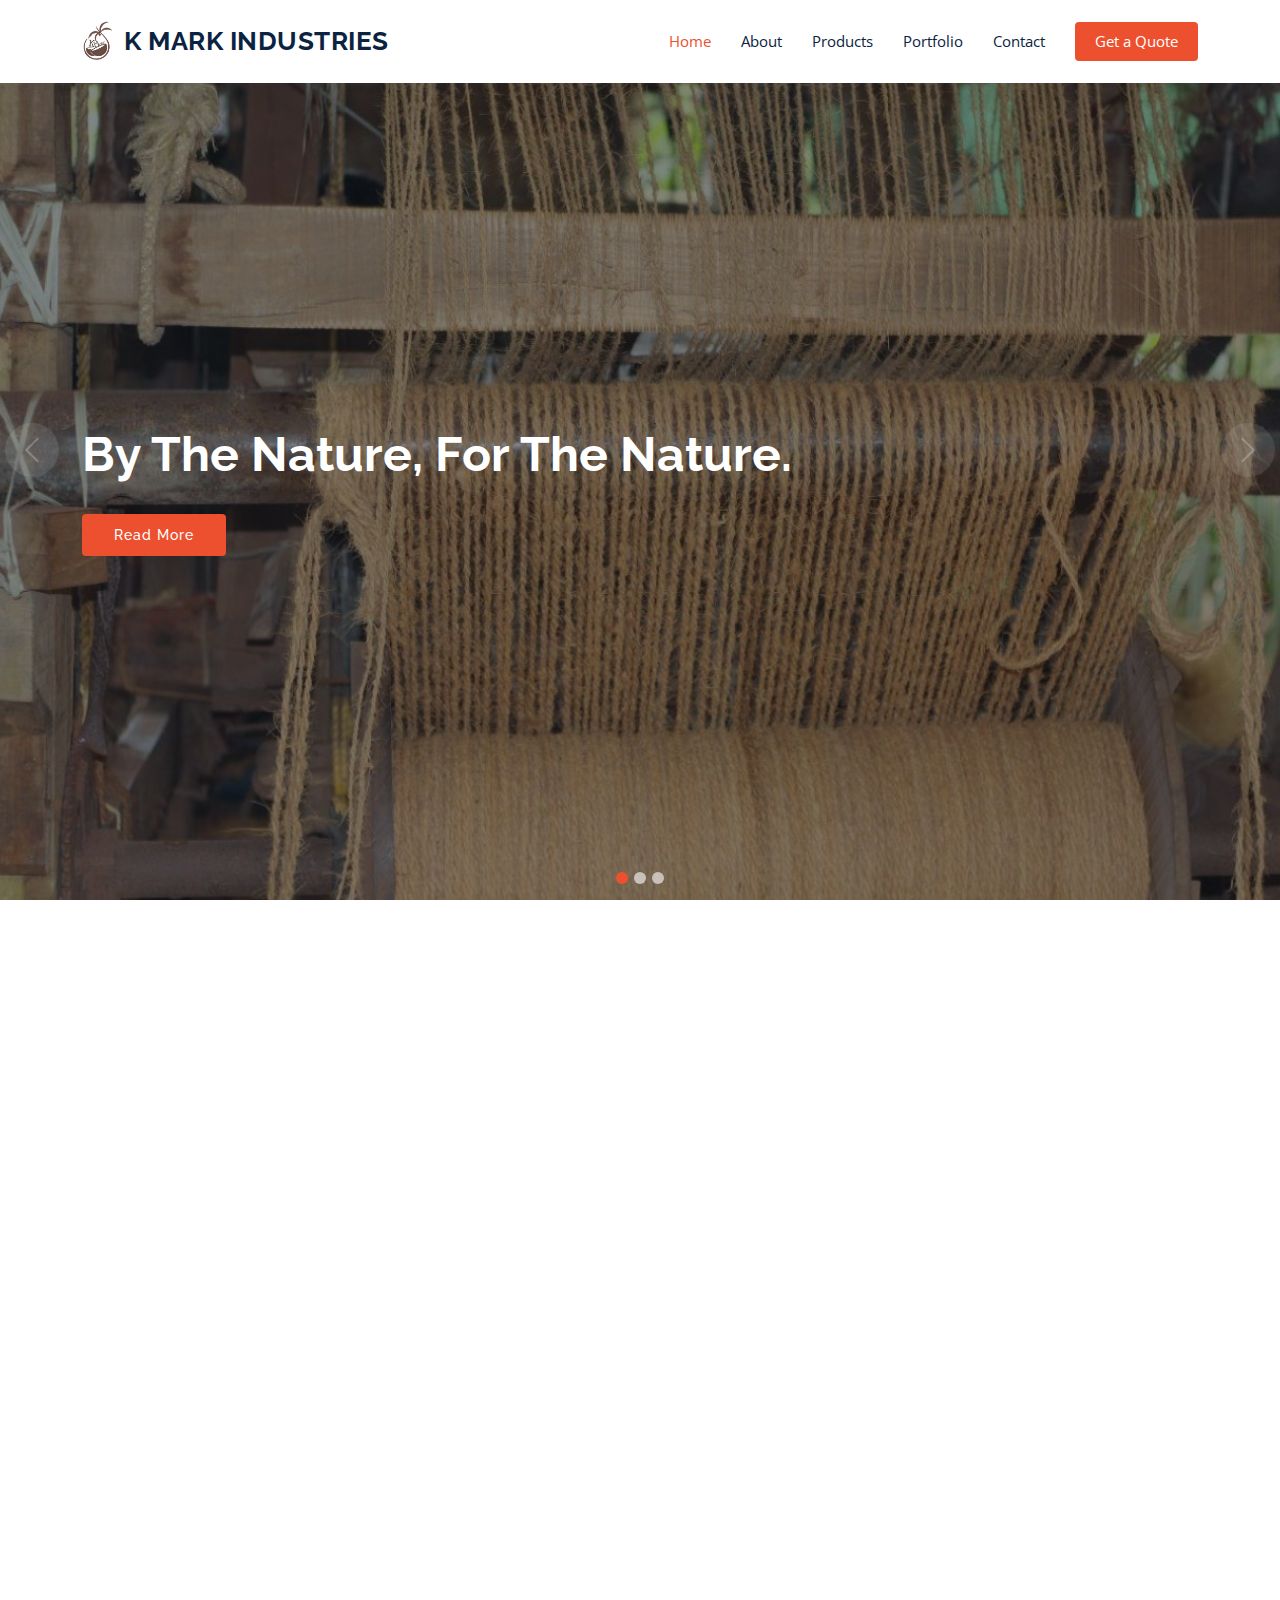
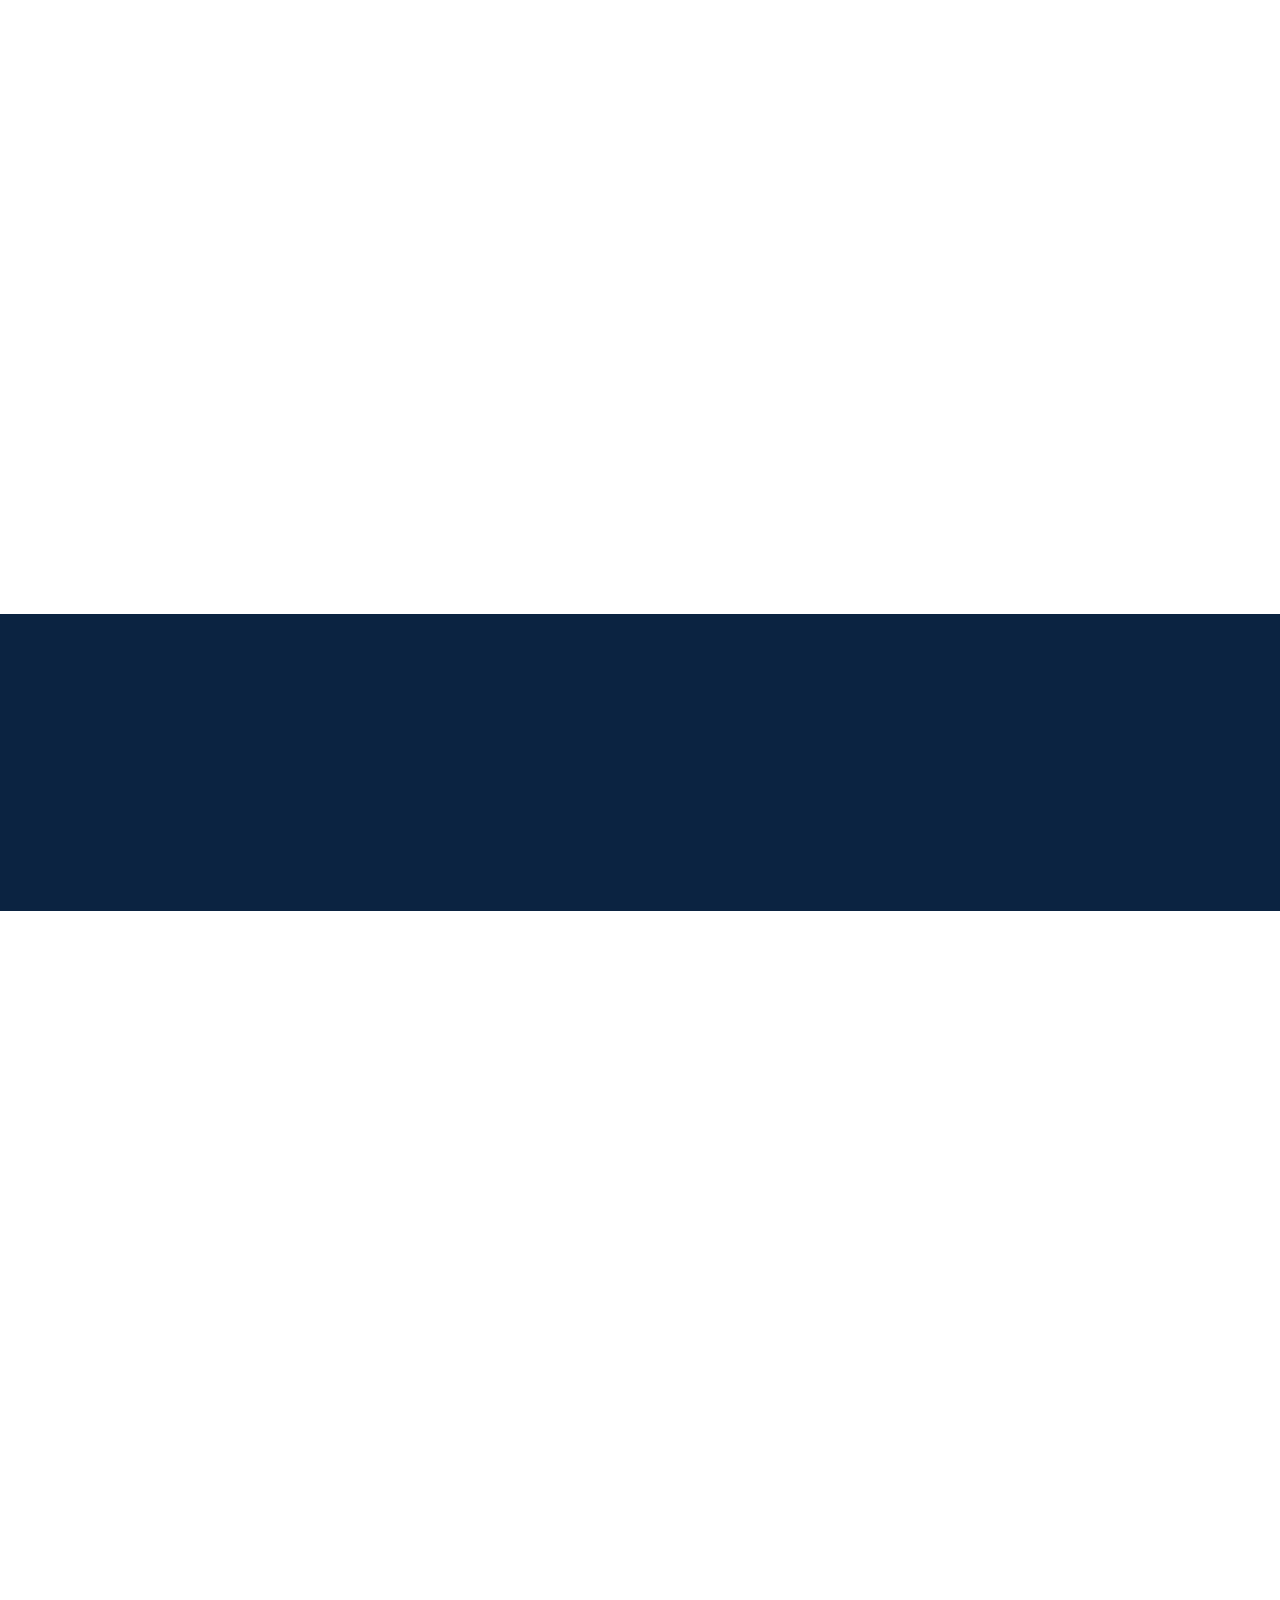
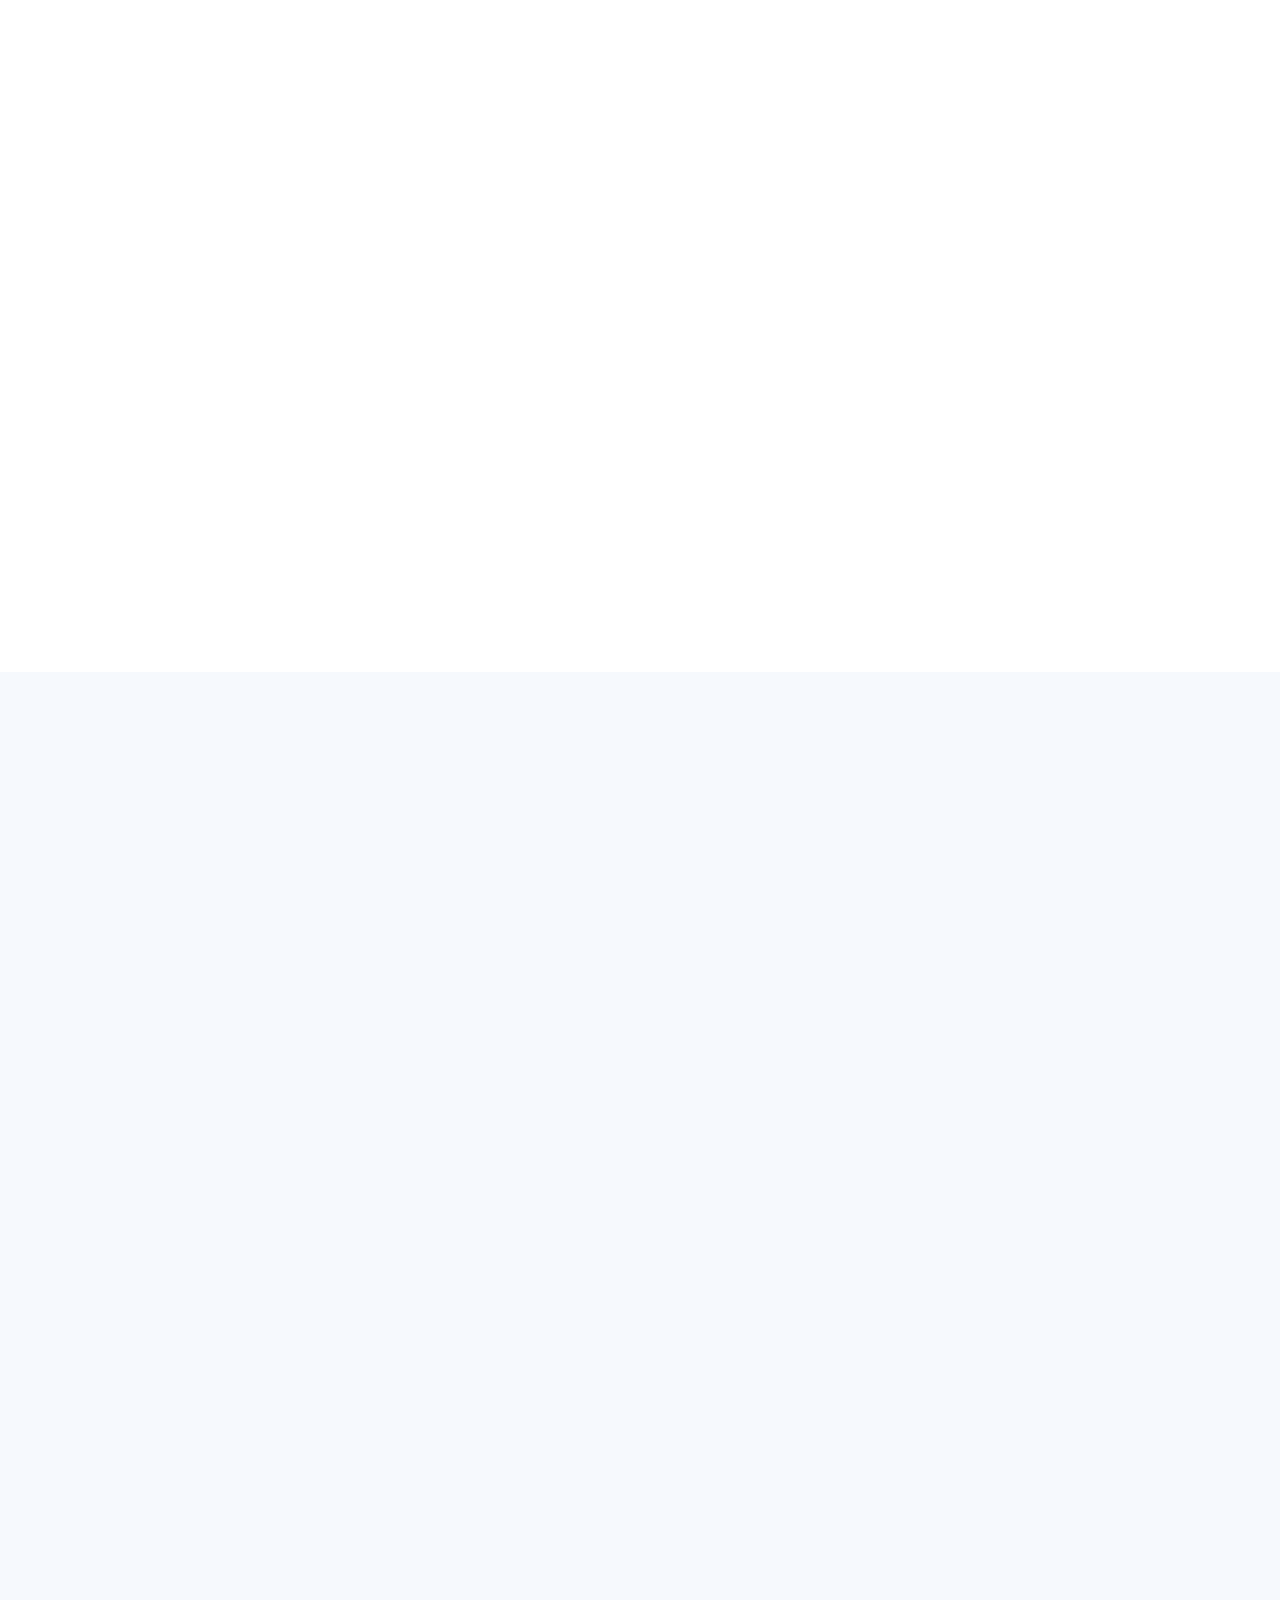
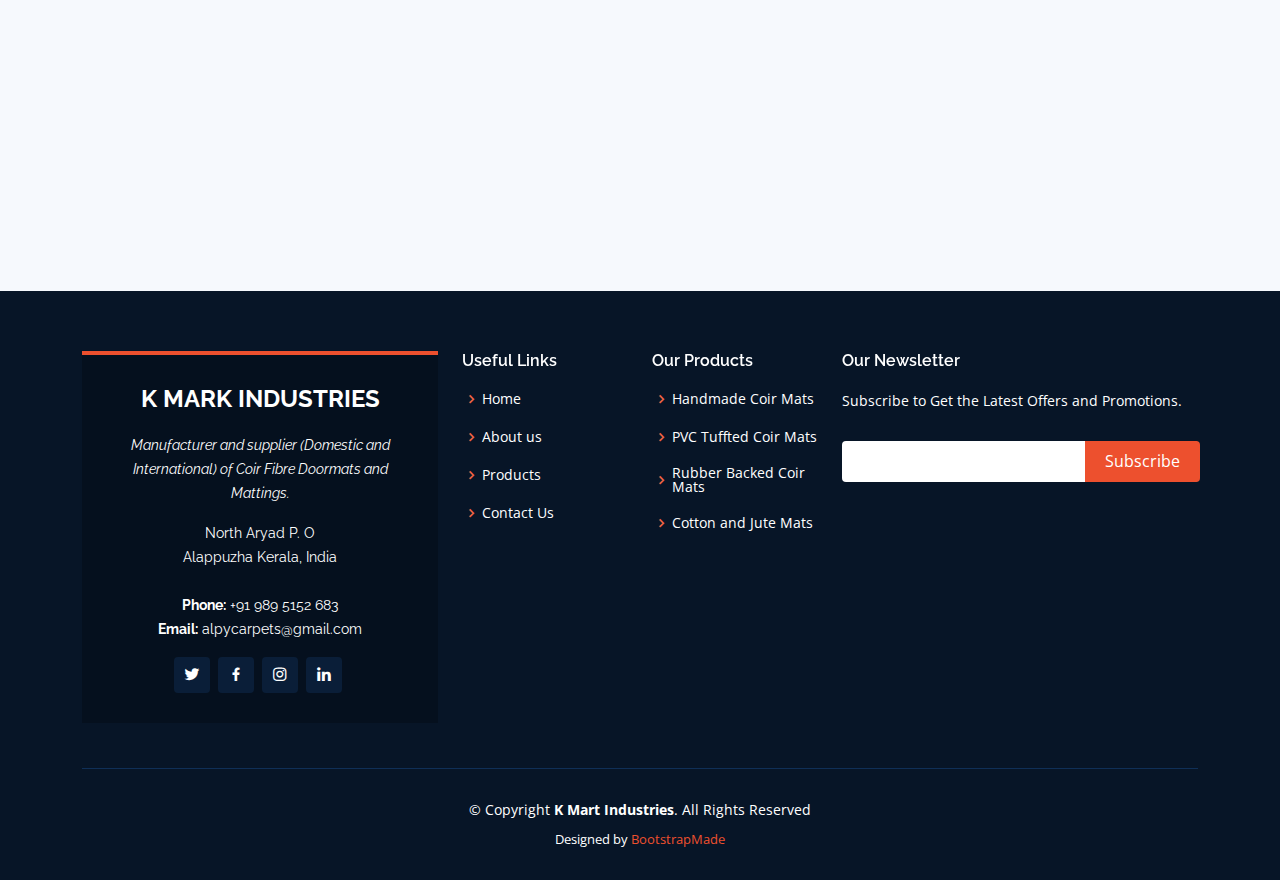
<file: index.html>
<!DOCTYPE html>
<html lang="en">

<head>
  <meta charset="utf-8">
  <meta content="width=device-width, initial-scale=1.0" name="viewport">

  <title>K MARK INDUSTRIES</title>
  <meta content="We are the manufacturers and suppliers (Domestic and International) of Coir Fibre Doormats, Mattings, PVC Tuffted Coir Mat, Geotextiles, Cotton Mat, Coir Pith Organic Manure and allied products of floor coverings from Fibre, Jute and Rubber." name="description">
  <meta content="Coir Mat, High Quality, Manufacturers, MURALI COIR WORKS" name="keywords">

  <!-- Favicons -->
  <link href="assets/images/kmark-logo.png" rel="icon">
  <link rel="icon" href="assets/images/kmark-darkmode.png" media="(prefers-color-scheme: dark)">

  <!-- Google Fonts -->
  <link href="https://fonts.googleapis.com/css?family=Open+Sans:300,300i,400,400i,600,600i,700,700i|Raleway:300,300i,400,400i,500,500i,600,600i,700,700i|Poppins:300,300i,400,400i,500,500i,600,600i,700,700i" rel="stylesheet">

  <!-- Vendor CSS Files -->
  <link href="assets/vendor/animate.css/animate.min.css" rel="stylesheet">
  <link href="assets/vendor/aos/aos.css" rel="stylesheet">
  <link href="assets/vendor/bootstrap/css/bootstrap.min.css" rel="stylesheet">
  <link href="assets/vendor/bootstrap-icons/bootstrap-icons.css" rel="stylesheet">
  <link href="assets/vendor/boxicons/css/boxicons.min.css" rel="stylesheet">
  <link href="assets/vendor/glightbox/css/glightbox.min.css" rel="stylesheet">
  <link href="assets/vendor/remixicon/remixicon.css" rel="stylesheet">
  <link href="assets/vendor/swiper/swiper-bundle.min.css" rel="stylesheet">

  <!-- Template Main CSS File -->
  <link href="assets/css/style.css" rel="stylesheet">

  <!-- =======================================================
  * Template Name: Multi - v4.10.0
  * Template URL: https://bootstrapmade.com/multi-responsive-bootstrap-template/
  * Author: BootstrapMade.com
  * License: https://bootstrapmade.com/license/
  ======================================================== -->
</head>

<body>

  <!-- ======= Header ======= -->
  <header id="header" class="fixed-top">
    <div class="container d-flex align-items-center justify-content-between">
      <div class="logo d-flex align-items-center">
      <a href="index.html" class="logo"><img src="assets/images/kmark-logo.png" alt="K Mark Industries Logo" class="img-fluid"></a>
      <h1 class="logo"><a href="index.html">K Mark Industries</a></h1>
    </div>
      <nav id="navbar" class="navbar">
        <ul>
          <li><a class="nav-link scrollto active" href="#hero">Home</a></li>
          <li><a class="nav-link scrollto" href="#about">About</a></li>
          <li><a class="nav-link scrollto" href="#services">Products</a></li>
          <li><a class="nav-link scrollto " href="#portfolio">Portfolio</a></li>
          <li><a class="nav-link scrollto" href="#contact">Contact</a></li>
          <li><a class="getstarted scrollto" href="#contact">Get a Quote</a></li>
        </ul>
        <i class="bi bi-list mobile-nav-toggle"></i>
      </nav><!-- .navbar -->

    </div>
  </header><!-- End Header -->

  <!-- ======= Hero Section ======= -->
  <section id="hero">
    <div id="heroCarousel" data-bs-interval="5000" class="carousel slide carousel-fade" data-bs-ride="carousel">

      <ol class="carousel-indicators" id="hero-carousel-indicators"></ol>

      <div class="carousel-inner" role="listbox">

        <!-- Slide 1 -->
        <div class="carousel-item active" style="background-image: url(assets/images/image-000.jpg)">
          <div class="carousel-container">
            <div class="container">
              <h2 class="animate__animated animate__fadeInDown">By The Nature, For The Nature.</h2>
              <p class="animate__animated animate__fadeInUp"></p>
              <a href="#about" class="btn-get-started animate__animated animate__fadeInUp scrollto">Read More</a>
            </div>
          </div>
        </div>

        <!-- Slide 2 -->
        <div class="carousel-item" style="background-image: url(assets/images/image-008.jpg)">
          <div class="carousel-container">
            <div class="container">
              <h2 class="animate__animated animate__fadeInDown">Welcome to <span>K Mark Industries</span></h2>
              <p class="animate__animated animate__fadeInUp">- Your Trusted Source for Coir and Mats </p>
              <a href="#about" class="btn-get-started animate__animated animate__fadeInUp scrollto">Read More</a>
            </div>
          </div>
        </div>

        <!-- Slide 3 -->
        <div class="carousel-item" style="background-image: url(assets/images/image-010.jpg)">
          <div class="carousel-container">
            <div class="container">
              <h2 class="animate__animated animate__fadeInDown">Experience the Durability and Beauty of Our Handcrafted Coir and Mats</h2>
              <p class="animate__animated animate__fadeInUp">Our prime objective is to produce best quality of coir products.</p>
              <a href="#about" class="btn-get-started animate__animated animate__fadeInUp scrollto">Read More</a>
            </div>
          </div>
        </div>

      </div>

      <a class="carousel-control-prev" href="#heroCarousel" role="button" data-bs-slide="prev">
        <span class="carousel-control-prev-icon bi bi-chevron-left" aria-hidden="true"></span>
      </a>

      <a class="carousel-control-next" href="#heroCarousel" role="button" data-bs-slide="next">
        <span class="carousel-control-next-icon bi bi-chevron-right" aria-hidden="true"></span>
      </a>

    </div>
  </section><!-- End Hero -->

  <main id="main">

    <!-- ======= About Section ======= -->
    <section id="about" class="about">
      <div class="container" data-aos="fade-up">

        <div class="section-title">
          <h2>About</h2>
          <p>About Us</p>
        </div>

        <div class="row content">
          <div class="col-lg-6">
            <p>
              K. MARK INDUSTRIES since 2007 was started by Mr K. Venu, Sole Proprietor from Alappuzha, Kerala. We are the
               manufacturers and suppliers (Domestic and International) of Coir Fibre Doormats, Mattings, PVC Tuffted Coir
                Mat, Geotextiles, Cotton Mat, Coir Pith Organic Manure and allied products of floor coverings from Fibre, Jute and Rubber.
            </p>
            <p>
              K MARK is highly socially motivated as it shows its social commitment by providing employement opportunities to various small
               scale manufacturers and as result of this teamwork we shower our services all over the globe.
            </p>
            
            <!-- <ul>
              <li><i class="ri-check-double-line"></i> Ullamco laboris nisi ut aliquip ex ea commodo consequat</li>
              <li><i class="ri-check-double-line"></i> Duis aute irure dolor in reprehenderit in voluptate velit</li>
              <li><i class="ri-check-double-line"></i> Ullamco laboris nisi ut aliquip ex ea commodo consequat</li>
            </ul> -->
          </div>
          <div class="col-lg-6 pt-4 pt-lg-0">
            <p>
              K Mark has its well-versed experience in Indian coir industry and in its tradition as our ancestor Late
               Karunakaran started our parent firm MURALI COIR WORKS in 1971.
            </p>
            <p>We work with our prime objective as to produce best quality of coir products. We are also Facilitated
               with Coir Board Of India and Ministry Of Micro, Small and Medium Enterprises (MSME) for our services.
            </p>
            <p>
              Challenges motivates us, As we are located in Alappuzha, known as the motherland for coir. We pay our complete harmony and
               workship towards its culture and traditional value to fullfill our customer needs.
            </p>
            <!-- <a href="#" class="btn-learn-more">Learn More</a> -->
          </div>
        </div>

      </div>
    </section><!-- End About Section -->

    <!-- ======= Counts Section ======= -->
    <section id="counts" class="counts">
      <div class="container" data-aos="fade-up">

        <div class="row no-gutters">
<!-- 
          <div class="col-lg-3 col-md-6 d-md-flex align-items-md-stretch">
            <div class="count-box">
              <i class="bi bi-emoji-smile"></i>
              <span data-purecounter-start="0" data-purecounter-end="232" data-purecounter-duration="1" class="purecounter"></span>
              <p><strong>Happy Clients</strong> consequuntur quae qui deca rode</p>
              <a href="#">Find out more &raquo;</a>
            </div>
          </div> -->

          <div class="col-lg-3 col-md-6 d-md-flex align-items-md-stretch offset-lg-2">
            <div class="count-box">
              <i class="bi bi-journal-richtext"></i>
              <span data-purecounter-start="0" data-purecounter-end="50" data-purecounter-duration="1" class="purecounter"></span>
              <span class="visually-hidden">50 </span>
              <p><strong>Popular</strong> Mat Designs.</p>
              <a href="#">Find out more &raquo;</a>
            </div>
          </div>

          <!-- <div class="col-lg-3 col-md-6 d-md-flex align-items-md-stretch">
            <div class="count-box">
              <i class="bi bi-headset"></i>
              <span data-purecounter-start="0" data-purecounter-end="1463" data-purecounter-duration="1" class="purecounter"></span>
              <p><strong>Hours Of Support</strong> aut commodi quaerat. Aliquam ratione</p>
              <a href="#">Find out more &raquo;</a>
            </div>
          </div> -->

          <div class="col-lg-3 col-md-6 d-md-flex align-items-md-stretch offset-lg-2">
            <div class="count-box">
              <i class="bi bi-people"></i>
              <span data-purecounter-start="0" data-purecounter-end="15" data-purecounter-duration="1" class="purecounter"></span>
              <span class="visually-hidden">15 </span>
              <p><strong>Years</strong> of Experience.</p>
              <a href="#">Find out more &raquo;</a>
            </div>
          </div>

        </div>

      </div>
    </section><!-- End Counts Section -->

    <!-- ======= Why Us Section ======= -->
    <!-- <section id="why-us" class="why-us section-bg">
      <div class="container-fluid" data-aos="fade-up">

        <div class="row">

          <div class="col-lg-5 align-items-stretch video-box" style='background-image: url("assets/img/why-us.jpg");' data-aos="zoom-in" data-aos-delay="100">
            <a href="https://www.youtube.com/watch?v=jDDaplaOz7Q" class="venobox play-btn mb-4" data-vbtype="video" data-autoplay="true"></a>
          </div>

          <div class="col-lg-7 d-flex flex-column justify-content-center align-items-stretch">

            <div class="content">
              <h3>Eum ipsam laborum deleniti <strong>velit pariatur architecto</strong></h3>
              <p>
                Lorem ipsum dolor sit amet, consectetur adipiscing elit, sed do eiusmod tempor incididunt ut labore et dolore magna aliqua. Duis aute irure dolor in reprehenderit
              </p>
            </div>

            <div class="accordion-list">
              <ul>
                <li>
                  <a data-bs-toggle="collapse" class="collapse" data-bs-target="#accordion-list-1"><span>01</span> Non consectetur a erat nam at lectus urna duis? <i class="bx bx-chevron-down icon-show"></i><i class="bx bx-chevron-up icon-close"></i></a>
                  <div id="accordion-list-1" class="collapse show" data-bs-parent=".accordion-list">
                    <p>
                      Feugiat pretium nibh ipsum consequat. Tempus iaculis urna id volutpat lacus laoreet non curabitur gravida. Venenatis lectus magna fringilla urna porttitor rhoncus dolor purus non.
                    </p>
                  </div>
                </li>

                <li>
                  <a data-bs-toggle="collapse" data-bs-target="#accordion-list-2" class="collapsed"><span>02</span> Feugiat scelerisque varius morbi enim nunc? <i class="bx bx-chevron-down icon-show"></i><i class="bx bx-chevron-up icon-close"></i></a>
                  <div id="accordion-list-2" class="collapse" data-bs-parent=".accordion-list">
                    <p>
                      Dolor sit amet consectetur adipiscing elit pellentesque habitant morbi. Id interdum velit laoreet id donec ultrices. Fringilla phasellus faucibus scelerisque eleifend donec pretium. Est pellentesque elit ullamcorper dignissim. Mauris ultrices eros in cursus turpis massa tincidunt dui.
                    </p>
                  </div>
                </li>

                <li>
                  <a data-bs-toggle="collapse" data-bs-target="#accordion-list-3" class="collapsed"><span>03</span> Dolor sit amet consectetur adipiscing elit? <i class="bx bx-chevron-down icon-show"></i><i class="bx bx-chevron-up icon-close"></i></a>
                  <div id="accordion-list-3" class="collapse" data-bs-parent=".accordion-list">
                    <p>
                      Eleifend mi in nulla posuere sollicitudin aliquam ultrices sagittis orci. Faucibus pulvinar elementum integer enim. Sem nulla pharetra diam sit amet nisl suscipit. Rutrum tellus pellentesque eu tincidunt. Lectus urna duis convallis convallis tellus. Urna molestie at elementum eu facilisis sed odio morbi quis
                    </p>
                  </div>
                </li>

              </ul>
            </div>

          </div>

        </div>

      </div> -->
    <!-- </section>End Why Us Section -->

    <!-- ======= Products Section ======= -->
    <section id="services" class="services">
      <div class="container" data-aos="fade-up">

        <div class="section-title">
          <h2>Products</h2>
          <p>Check Our Products</p>
        </div>

        <div class="row">
          <div class="col-lg-3 col-md-6 d-flex align-items-stretch" data-aos="zoom-in" data-aos-delay="100">
            <div class="icon-box">
              <img class="handmadecoir" src="assets/images/Mats/handmade coir mat/hcm6.jpg" alt="handmade coir mat by K-mark">
              <h4><a href="products.html">Handmade Coir Mats</a></h4>
              <p>Voluptatum deleniti atque corrupti quos dolores et quas molestias excepturi</p>
            </div>
          </div>

          <div class="col-lg-3 col-md-6 d-flex align-items-stretch mt-4 mt-md-0" data-aos="zoom-in" data-aos-delay="200">
            <div class="icon-box">
              <img class="handmadecoir" src="assets/images/Mats/pvc tuffted coir mat/pvccm13cropped.jpg" alt="pvc tuffted coir mat by k-mark">
              <h4><a href="">PVC Tuffted Coir Mats</a></h4>
              <p>Duis aute irure dolor in reprehenderit in voluptate velit esse cillum dolore</p>
            </div>
          </div>

          <div class="col-lg-3 col-md-6 d-flex align-items-stretch mt-4 mt-lg-0" data-aos="zoom-in" data-aos-delay="300">
            <div class="icon-box">
              <img class="handmadecoir" src="assets/images/Mats/rubber backed coir mat/rubcm1cropped.jpg" alt="Rubber backed coir mat by k-mark">
              <h4><a href="">Rubber Backed Coir Mats</a></h4>
              <p>Excepteur sint occaecat cupidatat non proident, sunt in culpa qui officia</p>
            </div>
          </div>

          <div class="col-lg-3 col-md-6 d-flex align-items-stretch mt-4 mt-lg-0" data-aos="zoom-in" data-aos-delay="100">
            <div class="icon-box">
              <img class="handmadecoir" src="assets/images/Mats/cotton and jute mat/cot-jut5.jpg" alt="cotton and jut mat by k-mark">
              <h4><a href="">Cotton and Jute Mats</a></h4>
              <p>At vero eos et accusamus et iusto odio dignissimos ducimus qui blanditiis</p>
            </div>
          </div>

        </div>

      </div>
    </section><!-- End Services Section -->


    <!-- ======= Cta Section ======= -->
    <section id="cta" class="cta">
      <div class="container" data-aos="zoom-in">

        <div class="text-center">
          <h3>Contact Us to Learn More About Our Products and Services</h3>
          <p> Request a Free Quote for Your Custom Order</p>
          <a class="cta-btn" href="#contact">Contact Us Now</a>
        </div>

      </div>
    </section><!-- End Cta Section -->

    <!-- ======= Portfolio Section ======= -->
    <section id="portfolio" class="portfolio">
      <div class="container" data-aos="fade-up">

        <div class="section-title">
          <h2>Portfolio</h2>
          <p>Check our Portfolio</p>
        </div>

        <div class="row" data-aos="fade-up" data-aos-delay="100">
          <div class="col-lg-12 d-flex justify-content-center">
            <ul id="portfolio-flters">
              <li data-filter="*" class="filter-active">All</li>
              <li data-filter=".filter-app">Handmade Coir Mats</li>
              <li data-filter=".filter-card">PVC Tuffted Coir Mats</li>
              <li data-filter=".filter-web">Rubber Backed Coir Mats</li>
              <li data-filter=".filter-jute">Cotton and Jute Coir Mats</li>

            </ul>
          </div>
        </div>

        <div class="row portfolio-container" data-aos="fade-up" data-aos-delay="200">

          <div class="col-lg-4 col-md-6 portfolio-item filter-app">
            <img src="assets/images/Mats/handmade coir mat/hcm4.jpg" class="img-fluid" alt="handmade coir mat">
            <div class="portfolio-info">
              <h4>Handmade Coir Mat 1</h4>
              <p>Handmade Coir Mat</p>
              <a href="assets/images/Mats/handmade coir mat/hcm4.jpg" data-gallery="portfolioGallery" class="portfolio-lightbox preview-link" title="Handmade Coir Mat 1"><i class="bx bx-plus"></i></a>
              <a href="products.html" class="details-link" title="More Details"><i class="bx bx-link"></i></a>
            </div>
          </div>

          <div class="col-lg-4 col-md-6 portfolio-item filter-web">
            <img src="assets\images\Mats\rubber backed coir mat\rubcm2.jpg" class="img-fluid" alt="Rubber backed coir mat">
            <div class="portfolio-info">
              <h4>Rubber Backed Coir Mat 3</h4>
              <p>Rubber Backed Coir Mat</p>
              <a href="assets\images\Mats\rubber backed coir mat\rubcm2.jpg" data-gallery="portfolioGallery" class="portfolio-lightbox preview-link" title="Rubber Backed Coir Mat 3"><i class="bx bx-plus"></i></a>
              <a href="products.html" class="details-link" title="More Details"><i class="bx bx-link"></i></a>
            </div>
          </div>

          <div class="col-lg-4 col-md-6 portfolio-item filter-app">
            <img src="assets\images\Mats\handmade coir mat\hcm5.jpg" class="img-fluid" alt="handmade coir mat">
            <div class="portfolio-info">
              <h4>Handmade Coir Mat 2</h4>
              <p>Handmade Coir Mat</p>
              <a href="assets\images\Mats\handmade coir mat\hcm5.jpg" data-gallery="portfolioGallery" class="portfolio-lightbox preview-link" title="Handmade Coir Mat 2"><i class="bx bx-plus"></i></a>
              <a href="products.html" class="details-link" title="More Details"><i class="bx bx-link"></i></a>
            </div>
          </div>

          <div class="col-lg-4 col-md-6 portfolio-item filter-card">
            <img src="assets\images\Mats\pvc tuffted coir mat\pvccm3.jpg" class="img-fluid" alt="pvc tuffted coir mat">
            <div class="portfolio-info">
              <h4>PVC Tuffted Coir Mat 2</h4>
              <p>PVC Tuffted Coir Mats</p>
              <a href="assets\images\Mats\pvc tuffted coir mat\pvccm3.jpg" data-gallery="portfolioGallery" class="portfolio-lightbox preview-link" title="PVC Tuffted Coir Mat 2"><i class="bx bx-plus"></i></a>
              <a href="products.html" class="details-link" title="More Details"><i class="bx bx-link"></i></a>
            </div>
          </div>

          <div class="col-lg-4 col-md-6 portfolio-item filter-web">
            <img src="assets\images\Mats\rubber backed coir mat\rubcm7.jpg" class="img-fluid" alt="rubber backed coir mat">
            <div class="portfolio-info">
              <h4>Rubber Backed Coir Mat 2</h4>
              <p>Rubber Backed Coir Mat</p>
              <a href="assets\images\Mats\rubber backed coir mat\rubcm7.jpg" data-gallery="portfolioGallery" class="portfolio-lightbox preview-link" title="Web 2"><i class="bx bx-plus"></i></a>
              <a href="products.html" class="details-link" title="More Details"><i class="bx bx-link"></i></a>
            </div>
          </div>

          <div class="col-lg-4 col-md-6 portfolio-item filter-app">
            <img src="assets/images/Mats/handmade coir mat/hcm3.jpg" class="img-fluid" alt="handmade coir mat">
            <div class="portfolio-info">
              <h4>Handmade Coir Mat 3</h4>
              <p>Handmade Coir Mat</p>
              <a href="assets/images/Mats/handmade coir mat/hcm3.jpg" data-gallery="portfolioGallery" class="portfolio-lightbox preview-link" title="Handmade Coir Mat 3"><i class="bx bx-plus"></i></a>
              <a href="products.html" class="details-link" title="More Details"><i class="bx bx-link"></i></a>
            </div>
          </div>

          <div class="col-lg-4 col-md-6 portfolio-item filter-card">
            <img src="assets\images\Mats\pvc tuffted coir mat\pvccm1.jpg" class="img-fluid" alt="pvc tuffted coir mat">
            <div class="portfolio-info">
              <h4>PVC Tuffted Coir Mat 1</h4>
              <p>PVC Tuffted Coir Mats</p>
              <a href="assets\images\Mats\pvc tuffted coir mat\pvccm1.jpg" data-gallery="portfolioGallery" class="portfolio-lightbox preview-link" title="PVC Tuffted Coir Mat 1"><i class="bx bx-plus"></i></a>
              <a href="products.html" class="details-link" title="More Details"><i class="bx bx-link"></i></a>
            </div>
          </div>

          <div class="col-lg-4 col-md-6 portfolio-item filter-card">
            <img src="assets\images\Mats\pvc tuffted coir mat\pvccm11.jpg" class="img-fluid" alt="pvc tuffted coir mat">
            <div class="portfolio-info">
              <h4>PVC Tuffted Coir Mat 3</h4>
              <p>PVC Tuffted Coir Mats</p>
              <a href="assets\images\Mats\pvc tuffted coir mat\pvccm11.jpg" data-gallery="portfolioGallery" class="portfolio-lightbox preview-link" title="PVC Tuffted Coir Mat 3"><i class="bx bx-plus"></i></a>
              <a href="products.html" class="details-link" title="More Details"><i class="bx bx-link"></i></a>
            </div>
          </div>

          <div class="col-lg-4 col-md-6 portfolio-item filter-web">
            <img src="assets\images\Mats\rubber backed coir mat\rubcm5.jpg" class="img-fluid" alt="rubber backed coir mat">
            <div class="portfolio-info">
              <h4>Rubber Backed Coir Mat 1</h4>
              <p>Rubber Backed Coir Mat</p>
              <a href="assets\images\Mats\rubber backed coir mat\rubcm5.jpg" data-gallery="portfolioGallery" class="portfolio-lightbox preview-link" title="Rubber Backed Coir Mat 1"><i class="bx bx-plus"></i></a>
              <a href="products.html" class="details-link" title="More Details"><i class="bx bx-link"></i></a>
            </div>
          </div>

          <div class="col-lg-4 col-md-6 portfolio-item filter-jute">
            <img src="assets\images\Mats\cotton and jute mat\cot-jut1.jpg" class="img-fluid" alt="cotton and jute mat">
            <div class="portfolio-info">
              <h4>Cotton and Jute Mat 1</h4>
              <p>Cotton and Jute Mats</p>
              <a href="assets\images\Mats\cotton and jute mat\cot-jut1.jpg" data-gallery="portfolioGallery" class="portfolio-lightbox preview-link" title="Cotton and Jute Mats 1"><i class="bx bx-plus"></i></a>
              <a href="products.html" class="details-link" title="More Details"><i class="bx bx-link"></i></a>
            </div>
          </div>
          
          <div class="col-lg-4 col-md-6 portfolio-item filter-jute">
            <img src="assets\images\Mats\cotton and jute mat\cot-jut4.jpg" class="img-fluid" alt="cotton and jute mat">
            <div class="portfolio-info">
              <h4>Cotton and Jute Mat 2</h4>
              <p>Cotton and Jute Mats</p>
              <a href="assets\images\Mats\cotton and jute mat\cot-jut4.jpg" data-gallery="portfolioGallery" class="portfolio-lightbox preview-link" title="Cotton and Jute Mats 2"><i class="bx bx-plus"></i></a>
              <a href="products.html" class="details-link" title="More Details"><i class="bx bx-link"></i></a>
            </div>
          </div>
          <div class="col-lg-4 col-md-6 portfolio-item filter-jute">
            <img src="assets\images\Mats\cotton and jute mat\cot-jut2.jpg" class="img-fluid" alt="cotton and jute mat">
            <div class="portfolio-info">
              <h4>Cotton and Jute Mat 3</h4>
              <p>Cotton and Jute Mats</p>
              <a href="assets\images\Mats\cotton and jute mat\cot-jut2.jpg" data-gallery="portfolioGallery" class="portfolio-lightbox preview-link" title="Cotton and Jute Mats 3"><i class="bx bx-plus"></i></a>
              <a href="products.html" class="details-link" title="More Details"><i class="bx bx-link"></i></a>
            </div>
          </div>

        </div>

      </div>
    </section><!-- End Portfolio Section -->

    <!-- ======= Factory Section ======= -->
    <section id="team" class="team section-bg">
      <div class="container" data-aos="fade-up">

        <div class="section-title">
          <h2>Firm</h2>
          <p>Check our Firm</p>
        </div>

        <div class="row">

          <div class="col-xl-3 col-lg-4 col-md-6">
            <div class="member" data-aos="zoom-in" data-aos-delay="100">
              <img src="assets\images\image-013.jpg" class="img-fluid" alt="">
              <div class="member-info">
                <div class="member-info-content">
                  <h4>Wrapped Yarn</h4>
                
                </div>
              </div>
            </div>
          </div>

          <div class="col-xl-3 col-lg-4 col-md-6" data-wow-delay="0.1s">
            <div class="member" data-aos="zoom-in" data-aos-delay="200">
              <img src="assets\images\image-009.jpg" class="img-fluid" alt="">
              <div class="member-info">
                <div class="member-info-content">
                  <h4>Coir Fibre</h4>
                  <span>Raw Material, Derived from the Husk of Coconut</span>
                </div>
              </div>
            </div>
          </div>

          <div class="col-xl-3 col-lg-4 col-md-6" data-wow-delay="0.2s">
            <div class="member" data-aos="zoom-in" data-aos-delay="300">
              <img src="assets\images\image-000.jpg" class="img-fluid" alt="">
              <div class="member-info">
                <div class="member-info-content">
                  <h4>Handloom Machinery</h4>
                  <span>for weaving coir fibre Doormats</span>
                </div>
                
              </div>
            </div>
          </div>

          <div class="col-xl-3 col-lg-4 col-md-6" data-wow-delay="0.3s">
            <div class="member" data-aos="zoom-in" data-aos-delay="400">
              <img src="assets\images\image-004.jpg" class="img-fluid" alt="">
              <div class="member-info">
                <div class="member-info-content">
                  <h4>Packing and Sorting</h4>
                  <span>in Our Firm</span>
                </div>
              </div>
            </div>
          </div>

          <div class="col-xl-3 col-lg-4 col-md-6">
            <div class="member" data-aos="zoom-in" data-aos-delay="100">
              <img src="assets\images\image-012.jpg" class="img-fluid" alt="">
              <div class="member-info">
                <div class="member-info-content">
                  <h4>Geo Textile Weaving</h4>
                  <span>Undertaking by Weavers</span>
                </div>
              </div>
            </div>
          </div>

          <div class="col-xl-3 col-lg-4 col-md-6" data-wow-delay="0.1s">
            <div class="member" data-aos="zoom-in" data-aos-delay="200">
              <img src="assets\images\image-007.jpg" class="img-fluid" alt="">
              <div class="member-info">
                <div class="member-info-content">
                  <h4>Coir Yarn</h4>
                  <span>Backed at Our Warehouse</span>
                </div>
              </div>
            </div>
          </div>

          <div class="col-xl-3 col-lg-4 col-md-6" data-wow-delay="0.2s">
            <div class="member" data-aos="zoom-in" data-aos-delay="300">
              <img src="assets\images\image-002.jpg" class="img-fluid" alt="">
              <div class="member-info">
                <div class="member-info-content">
                  <h4>Willowing</h4>
                  <span>Process of Cleaning Fibre from Impurities</span>
                </div>
                
              </div>
            </div>
          </div>
          <div class="col-xl-3 col-lg-4 col-md-6" data-wow-delay="0.2s">
            <div class="member" data-aos="zoom-in" data-aos-delay="300">
              <img src="assets\images\image-014.jpg" class="img-fluid" alt="">
              <div class="member-info">
                <div class="member-info-content">
                  <h4>Coir Matting Roll</h4>
                </div>
                
              </div>
            </div>
          </div>

        </div>

      </div>
    </section><!-- End Team Section -->


    </section><!-- End Frequently Asked Questions Section -->

    <!-- ======= Contact Section ======= -->
    <section id="contact" class="contact section-bg">
      <div class="container" data-aos="fade-up">

        <div class="section-title">
          <h2>Contact</h2>
          <p>Contact Us</p>
        </div>

        <div class="row">

          <div class="col-lg-6">

            <div class="row">
              <div class="col-md-12">
                <div class="info-box">
                  <i class="bx bx-map"></i>
                  <h3>Our Address</h3>
                  <p>K. Mark Industries, 266 North Aryad P. O Alappuzha Kerala , 688538</p>
                </div>
              </div>
              <div class="col-md-6">
                <div class="info-box mt-4">
                  <a href="mailto:alpycarpets@gmail.com">
                  <i class="bx bx-envelope"></i>
                  <h3>Email Us</h3>
                  <p>alpycarpets@gmail.com</p>
                </a>
                </div>
              </div>
              <div class="col-md-6">
                <div class="info-box mt-4">
                  <a href="tel:+919895152683">
                  <i class="bx bx-phone-call"></i>
                  <h3>Call Us</h3>
                  <p>+91 989 5152 683</p>
                </a>
                </div>
              </div>
            </div>

          </div>

          <div class="col-lg-6">
            <form action="forms/contact.php" method="post" role="form" class="php-email-form">
              <div class="row">
                <div class="col-md-6 form-group">
                  <input type="text" name="name" class="form-control" id="name" placeholder="Your Name" required>
                </div>
                <div class="col-md-6 form-group mt-3 mt-md-0">
                  <input type="email" class="form-control" name="email" id="email" placeholder="Your Email" required>
                </div>
              </div>
              <div class="form-group mt-3">
                <input type="text" class="form-control" name="subject" id="subject" placeholder="Subject" required>
              </div>
              <div class="form-group mt-3">
                <textarea class="form-control" name="message" rows="5" placeholder="Message" required></textarea>
              </div>
              <div class="my-3">
                <div class="loading">Loading</div>
                <div class="error-message"></div>
                <div class="sent-message">Your message has been sent. Thank you!</div>
              </div>
              <div class="text-center"><button type="submit">Send Message</button></div>
            </form>
          </div>

        </div>

      </div>
    </section><!-- End Contact Section -->

  </main><!-- End #main -->

  <!-- ======= Footer ======= -->
  <footer id="footer">
    <div class="footer-top">
      <div class="container">
        <div class="row">

          <div class="col-lg-4 col-md-6">
            <div class="footer-info">
              <h3>K MARK INDUSTRIES</h3>
              <p class="pb-3"><em>Manufacturer and supplier (Domestic and International) of Coir Fibre Doormats and Mattings.</em></p>
              <p>
                North Aryad P. O <br>
                Alappuzha Kerala, India<br><br>
                <strong>Phone:</strong> +91 989 5152 683<br>
                <strong>Email:</strong> alpycarpets@gmail.com<br>
              </p>
              <div class="social-links mt-3">
                <a href="#" class="twitter"><i class="bx bxl-twitter"></i></a>
                <a href="#" class="facebook"><i class="bx bxl-facebook"></i></a>
                <a href="#" class="instagram"><i class="bx bxl-instagram"></i></a>
                <a href="#" class="linkedin"><i class="bx bxl-linkedin"></i></a>
              </div>
            </div>
          </div>

          <div class="col-lg-2 col-md-6 footer-links">
            <h4>Useful Links</h4>
            <ul>
              <li><i class="bx bx-chevron-right"></i> <a href="#">Home</a></li>
              <li><i class="bx bx-chevron-right"></i> <a href="#">About us</a></li>
              <li><i class="bx bx-chevron-right"></i> <a href="#">Products</a></li>
              <li><i class="bx bx-chevron-right"></i> <a href="#">Contact Us</a></li>
            </ul>
          </div>

          <div class="col-lg-2 col-md-6 footer-links">
            <h4>Our Products</h4>
            <ul>
              <li><i class="bx bx-chevron-right"></i> <a href="#">Handmade Coir Mats</a></li>
              <li><i class="bx bx-chevron-right"></i> <a href="#">PVC Tuffted Coir Mats</a></li>
              <li><i class="bx bx-chevron-right"></i> <a href="#">Rubber Backed Coir Mats</a></li>
              <li><i class="bx bx-chevron-right"></i> <a href="#">Cotton and Jute Mats</a></li>
            </ul>
          </div>

          <div class="col-lg-4 col-md-6 footer-newsletter">
            <h4>Our Newsletter</h4>
            <p>Subscribe to Get the Latest Offers and Promotions.</p>
            <form action="" method="post">
              <input type="email" name="email"><input type="submit" value="Subscribe">
            </form>

          </div>

        </div>
      </div>
    </div>

    <div class="container">
      <div class="copyright">
        &copy; Copyright <strong><span>K Mart Industries</span></strong>. All Rights Reserved
      </div>
      <div class="credits">
        <!-- All the links in the footer should remain intact. -->
        <!-- You can delete the links only if you purchased the pro version. -->
        <!-- Licensing information: https://bootstrapmade.com/license/ -->
        <!-- Purchase the pro version with working PHP/AJAX contact form: https://bootstrapmade.com/multi-responsive-bootstrap-template/ -->
        Designed by <a href="https://bootstrapmade.com/">BootstrapMade</a>
      </div>
    </div>
  </footer><!-- End Footer -->

  <div id="preloader"></div>
  <a href="#" class="back-to-top d-flex align-items-center justify-content-center"><i class="bi bi-arrow-up-short"></i></a>

  <!-- Vendor JS Files -->
  <script src="assets/vendor/purecounter/purecounter_vanilla.js"></script>
  <script src="assets/vendor/aos/aos.js"></script>
  <script src="assets/vendor/bootstrap/js/bootstrap.bundle.min.js"></script>
  <script src="assets/vendor/glightbox/js/glightbox.min.js"></script>
  <script src="assets/vendor/isotope-layout/isotope.pkgd.min.js"></script>
  <script src="assets/vendor/swiper/swiper-bundle.min.js"></script>
  <script src="assets/vendor/php-email-form/validate.js"></script>

  <!-- Template Main JS File -->
  <script src="assets/js/main.js"></script>

</body>

</html>
</file>
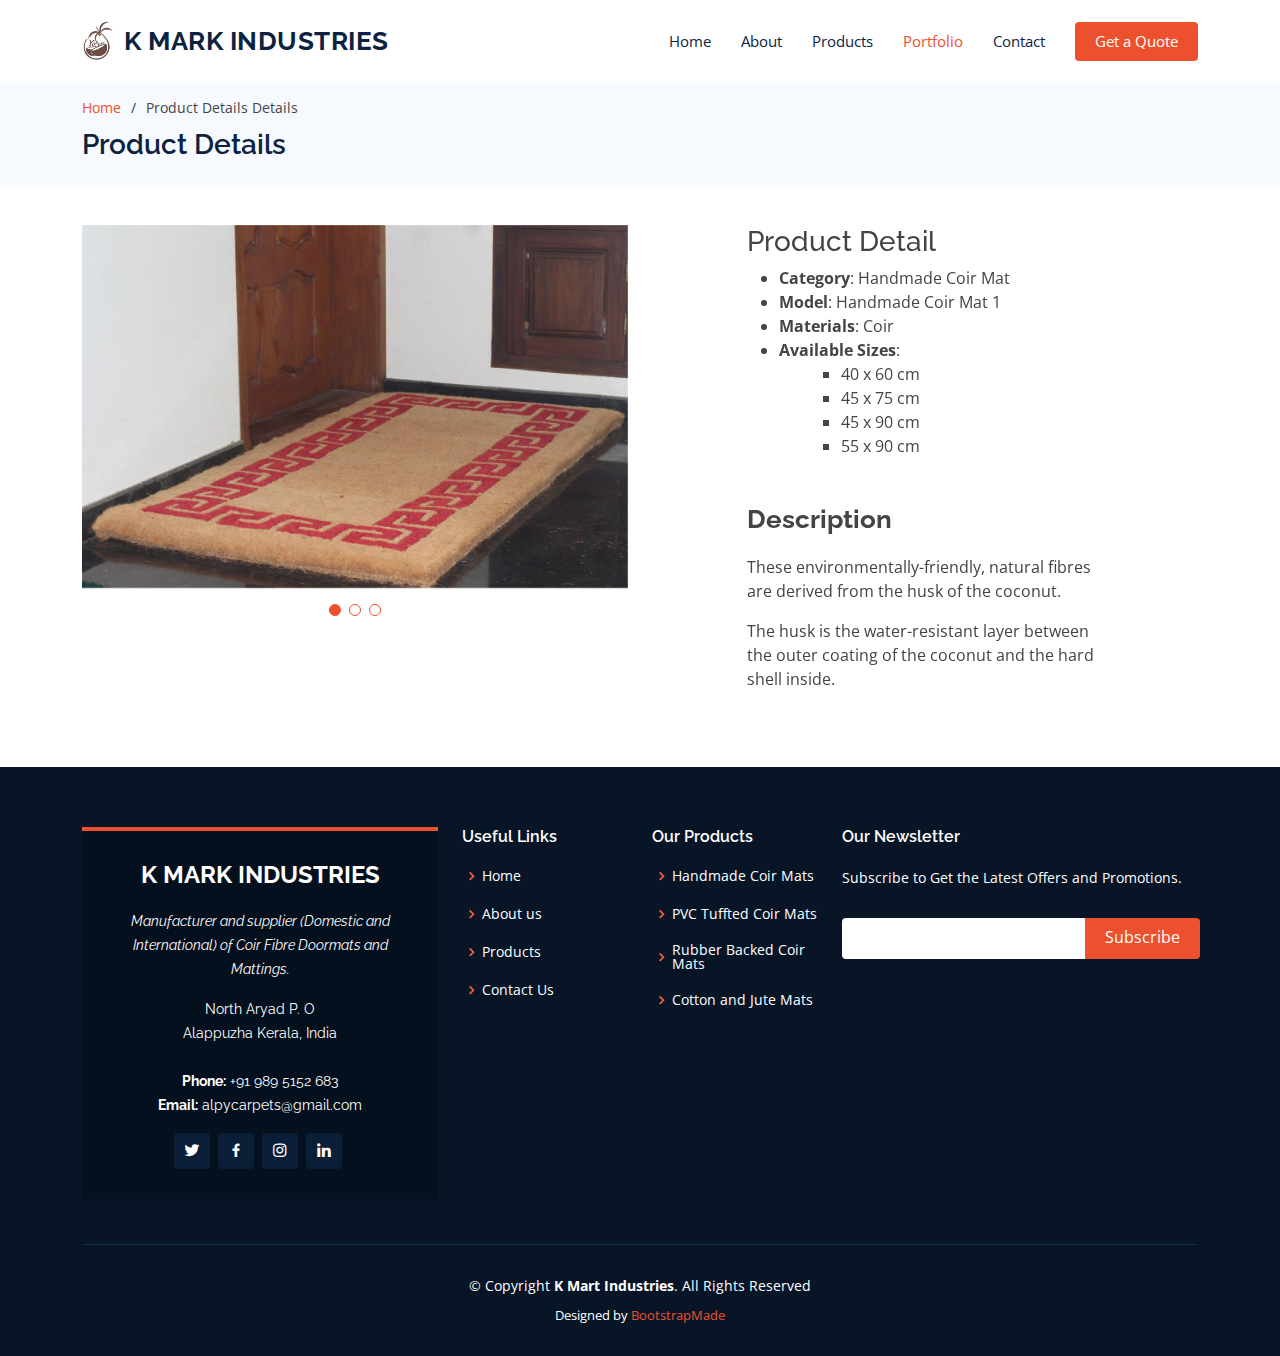
<file: product-detail.html>
<!DOCTYPE html>
<html lang="en">

<head>
  <meta charset="utf-8">
  <meta content="width=device-width, initial-scale=1.0" name="viewport">

  <title>Product Detail- K Mark Industries</title>
  <meta content="" name="description">
  <meta content="" name="keywords">

  <!-- Favicons -->
  <link href="assets/images/kmark-logo.png" rel="icon">

  <!-- Google Fonts -->
  <link href="https://fonts.googleapis.com/css?family=Open+Sans:300,300i,400,400i,600,600i,700,700i|Raleway:300,300i,400,400i,500,500i,600,600i,700,700i|Poppins:300,300i,400,400i,500,500i,600,600i,700,700i" rel="stylesheet">

  <!-- Vendor CSS Files -->
  <link href="assets/vendor/animate.css/animate.min.css" rel="stylesheet">
  <link href="assets/vendor/aos/aos.css" rel="stylesheet">
  <link href="assets/vendor/bootstrap/css/bootstrap.min.css" rel="stylesheet">
  <link href="assets/vendor/bootstrap-icons/bootstrap-icons.css" rel="stylesheet">
  <link href="assets/vendor/boxicons/css/boxicons.min.css" rel="stylesheet">
  <link href="assets/vendor/glightbox/css/glightbox.min.css" rel="stylesheet">
  <link href="assets/vendor/remixicon/remixicon.css" rel="stylesheet">
  <link href="assets/vendor/swiper/swiper-bundle.min.css" rel="stylesheet">
  <link href="https://unpkg.com/aos@2.3.1/dist/aos.css" rel="stylesheet">

  <!-- Template Main CSS File -->
  <link href="assets/css/style.css" rel="stylesheet">

  <!-- =======================================================
  * Template Name: Multi - v4.10.0
  * Template URL: https://bootstrapmade.com/multi-responsive-bootstrap-template/
  * Author: BootstrapMade.com
  * License: https://bootstrapmade.com/license/
  ======================================================== -->
</head>

<body>

  <!-- ======= Header ======= -->
  <header id="header" class="fixed-top">
    <div class="container d-flex align-items-center justify-content-between">
      <div class="logo d-flex align-items-center">
      <a href="index.html" class="logo"><img src="assets/images/kmark-logo.png" alt="" class="img-fluid"></a>
      <h1 class="logo"><a href="index.html">K Mark Industries</a></h1>
    </div>

      <nav id="navbar" class="navbar">
        <ul>
          <li><a class="nav-link scrollto " href="C:\Users\Ikru\Desktop\template\multi\index.html#hero">Home</a></li>
          <li><a class="nav-link scrollto" href="C:\Users\Ikru\Desktop\template\multi\index.html#about">About</a></li>
          <li><a class="nav-link scrollto" href="C:\Users\Ikru\Desktop\template\multi\index.html#products">Products</a></li>
          <li><a class="nav-link scrollto active" href="#portfolio">Portfolio</a></li>
          <li><a class="nav-link scrollto" href="C:/Users/Ikru/Desktop/template/multi/index.html#contact">Contact</a></li>
          <li><a class="getstarted scrollto" href="C:\Users\Ikru\Desktop\template\multi\index.html#about">Get a Quote</a></li>
        </ul>
        <i class="bi bi-list mobile-nav-toggle"></i>
      </nav><!-- .navbar -->

    </div>
  </header><!-- End Header -->

  <main id="main">

    <!-- ======= Breadcrumbs ======= -->
    <section id="breadcrumbs" class="breadcrumbs">
      <div class="container">

        <ol>
          <li><a href="index.html">Home</a></li>
          <li>Product Details Details</li>
        </ol>
        <h2>Product Details</h2>

      </div>
    </section><!-- End Breadcrumbs -->

    <!-- ======= Product Details Section ======= -->
    <section id="portfolio-details" class="portfolio-details">
      <div class="container">

        <div class="row gy-4">

          <div class="col-lg-6">
            <div class="portfolio-details-slider swiper">
              <div class="swiper-wrapper align-items-center" >

                <div class="swiper-slide">
                  <img src="assets\images\Mats\handmade coir mat\hcm3.jpg" alt="" data-aos="fade-right">
                </div>

                <div class="swiper-slide">
                  <img src="assets\images\Mats\handmade coir mat\hcm4.jpg" alt="">
                </div>

                <div class="swiper-slide">
                  <img src="assets\images\Mats\handmade coir mat\hcm6.jpg" alt="">
                </div>

              </div>
              <div class="swiper-pagination"></div>
            </div>
          </div>

          <div class="col-lg-4 offset-lg-1" data-aos="fade-left">
            <div >
              <h3>Product Detail</h3>
              <ul>
                <li><strong>Category</strong>: Handmade Coir Mat</li>
                <li><strong>Model</strong>: Handmade Coir Mat 1</li>
                <li><strong>Materials</strong>: Coir</li>
                <li><strong>Available Sizes</strong>:
                  <ul class="product-size-list">
                    <li>40 x 60 cm</li>
                    <li>45 x 75 cm</li>
                    <li>45 x 90 cm</li>
                    <li>55 x 90 cm</li>
                  </ul>
                </li>
              </ul>
            </div>
            <div class="portfolio-description">
              <h2>Description</h2>
              <p>
                These environmentally-friendly, natural fibres are derived from the husk of the coconut.</p>
              <p>
                The husk is the water-resistant layer between the outer coating of the coconut and the hard shell inside.
              </p>
            </div>
          </div>

        </div>

      </div>
    </section>
    <!-- End Portfolio Details Section -->

  </main><!-- End #main -->

  <!-- ======= Footer ======= -->
  <footer id="footer">
    <div class="footer-top">
      <div class="container">
        <div class="row">

          <div class="col-lg-4 col-md-6">
            <div class="footer-info">
              <h3>K MARK INDUSTRIES</h3>
              <p class="pb-3"><em>Manufacturer and supplier (Domestic and International) of Coir Fibre Doormats and Mattings.
              </em></p>
              <p>
                North Aryad P. O <br>
                Alappuzha Kerala, India<br><br>
                <strong>Phone:</strong> +91 989 5152 683<br>
                <strong>Email:</strong> alpycarpets@gmail.com<br>
              </p>
              <div class="social-links mt-3">
                <a href="#" class="twitter"><i class="bx bxl-twitter"></i></a>
                <a href="#" class="facebook"><i class="bx bxl-facebook"></i></a>
                <a href="#" class="instagram"><i class="bx bxl-instagram"></i></a>
                <a href="#" class="linkedin"><i class="bx bxl-linkedin"></i></a>
              </div>
            </div>
          </div>

          <div class="col-lg-2 col-md-6 footer-links">
            <h4>Useful Links</h4>
            <ul>
              <li><i class="bx bx-chevron-right"></i> <a href="#">Home</a></li>
              <li><i class="bx bx-chevron-right"></i> <a href="#">About us</a></li>
              <li><i class="bx bx-chevron-right"></i> <a href="#">Products</a></li>
              <li><i class="bx bx-chevron-right"></i> <a href="#">Contact Us</a></li>
            </ul>
          </div>

          <div class="col-lg-2 col-md-6 footer-links">
            <h4>Our Products</h4>
            <ul>
              <li><i class="bx bx-chevron-right"></i> <a href="#">Handmade Coir Mats</a></li>
              <li><i class="bx bx-chevron-right"></i> <a href="#">PVC Tuffted Coir Mats</a></li>
              <li><i class="bx bx-chevron-right"></i> <a href="#">Rubber Backed Coir Mats</a></li>
              <li><i class="bx bx-chevron-right"></i> <a href="#">Cotton and Jute Mats</a></li>
            </ul>
          </div>

          <div class="col-lg-4 col-md-6 footer-newsletter">
            <h4>Our Newsletter</h4>
            <p>Subscribe to Get the Latest Offers and Promotions.</p>
            <form action="" method="post">
              <input type="email" name="email"><input type="submit" value="Subscribe">
            </form>

          </div>

        </div>
      </div>
    </div>

    <div class="container">
      <div class="copyright">
        &copy; Copyright <strong><span>K Mart Industries</span></strong>. All Rights Reserved
      </div>
      <div class="credits">
        <!-- All the links in the footer should remain intact. -->
        <!-- You can delete the links only if you purchased the pro version. -->
        <!-- Licensing information: https://bootstrapmade.com/license/ -->
        <!-- Purchase the pro version with working PHP/AJAX contact form: https://bootstrapmade.com/multi-responsive-bootstrap-template/ -->
        Designed by <a href="https://bootstrapmade.com/">BootstrapMade</a>
      </div>
    </div>
  </footer><!-- End Footer -->

  <div id="preloader"></div>
  <a href="#" class="back-to-top d-flex align-items-center justify-content-center"><i class="bi bi-arrow-up-short"></i></a>

  <!-- Vendor JS Files -->
  <script src="assets/vendor/purecounter/purecounter_vanilla.js"></script>
  <script src="assets/vendor/aos/aos.js"></script>
  <script src="assets/vendor/bootstrap/js/bootstrap.bundle.min.js"></script>
  <script src="assets/vendor/glightbox/js/glightbox.min.js"></script>
  <script src="assets/vendor/isotope-layout/isotope.pkgd.min.js"></script>
  <script src="assets/vendor/swiper/swiper-bundle.min.js"></script>
  <script src="assets/vendor/php-email-form/validate.js"></script>
  <script src="https://unpkg.com/aos@2.3.1/dist/aos.js"></script>
  <!-- Template Main JS File -->
  <script src="assets/js/main.js"></script>

</body>

</html>
</file>
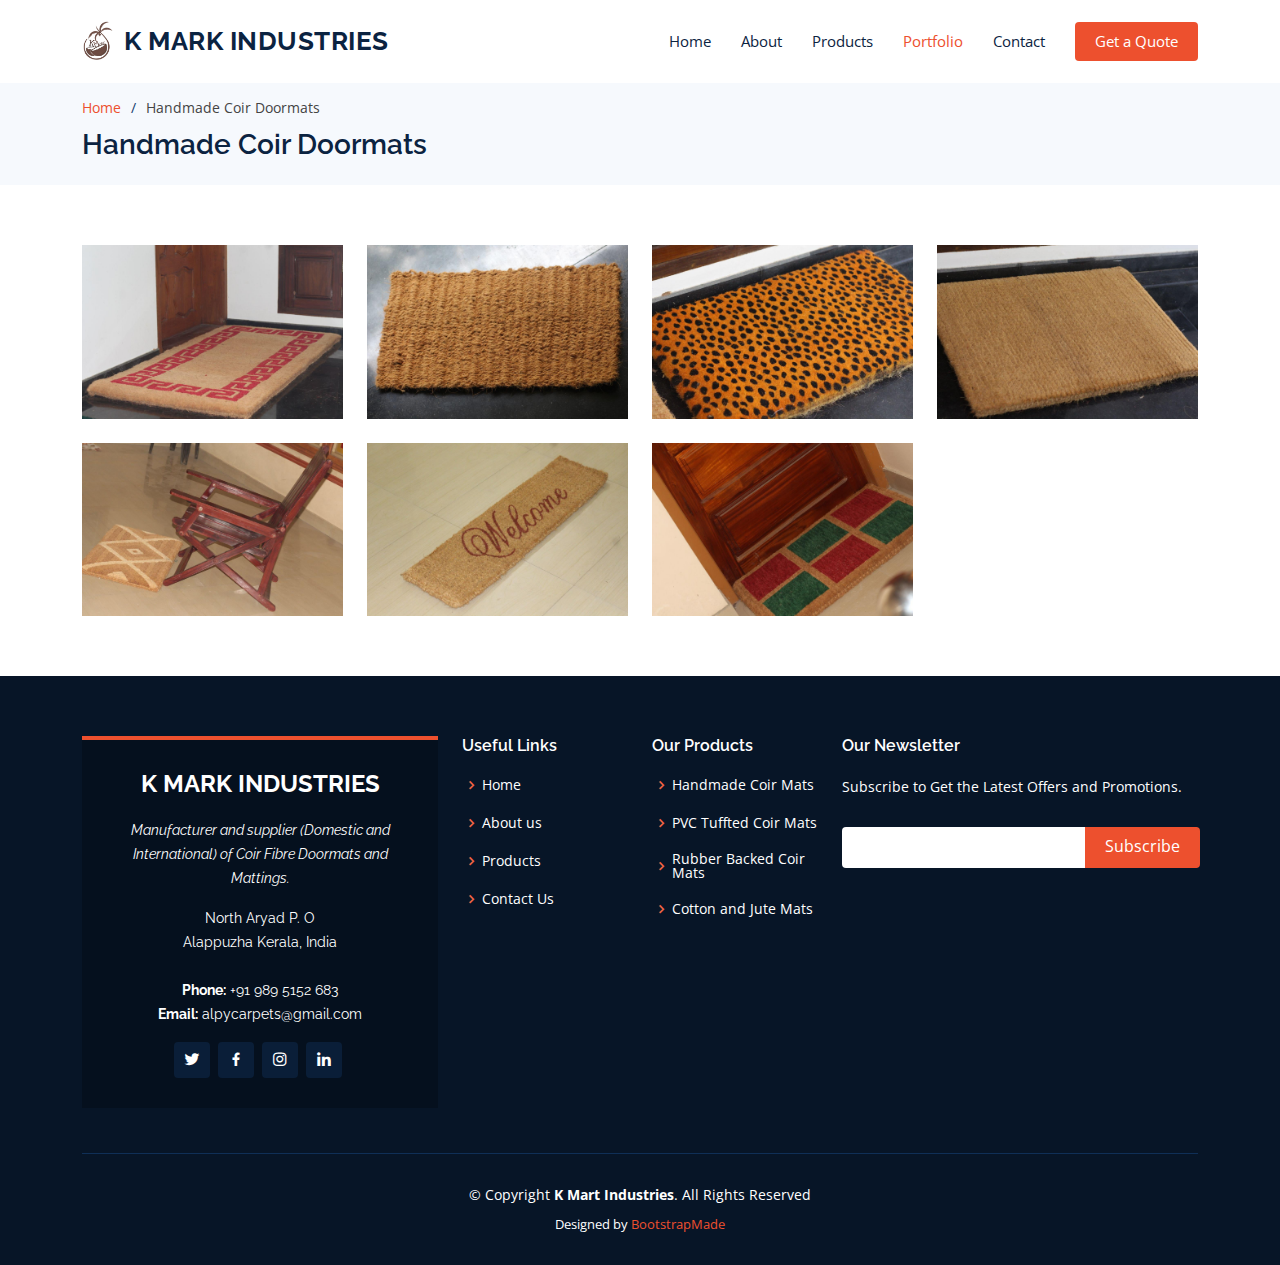
<file: products.html>
<!DOCTYPE html>
<html lang="en">

<head>
  <meta charset="utf-8">
  <meta content="width=device-width, initial-scale=1.0" name="viewport">

  <title>Portfolio Details - Multi Bootstrap Template</title>
  <meta content="" name="description">
  <meta content="" name="keywords">

  <!-- Favicons -->
  <link href="assets/images/kmark-logo.png" rel="icon">

  <!-- Google Fonts -->
  <link href="https://fonts.googleapis.com/css?family=Open+Sans:300,300i,400,400i,600,600i,700,700i|Raleway:300,300i,400,400i,500,500i,600,600i,700,700i|Poppins:300,300i,400,400i,500,500i,600,600i,700,700i" rel="stylesheet">

  <!-- Vendor CSS Files -->
  <link href="assets/vendor/animate.css/animate.min.css" rel="stylesheet">
  <link href="assets/vendor/aos/aos.css" rel="stylesheet">
  <link href="assets/vendor/bootstrap/css/bootstrap.min.css" rel="stylesheet">
  <link href="assets/vendor/bootstrap-icons/bootstrap-icons.css" rel="stylesheet">
  <link href="assets/vendor/boxicons/css/boxicons.min.css" rel="stylesheet">
  <link href="assets/vendor/glightbox/css/glightbox.min.css" rel="stylesheet">
  <link href="assets/vendor/remixicon/remixicon.css" rel="stylesheet">
  <link href="assets/vendor/swiper/swiper-bundle.min.css" rel="stylesheet">
  <link href="https://unpkg.com/aos@2.3.1/dist/aos.css" rel="stylesheet">

  <!-- Template Main CSS File -->
  <link href="assets/css/style.css" rel="stylesheet">

  <!-- =======================================================
  * Template Name: Multi - v4.10.0
  * Template URL: https://bootstrapmade.com/multi-responsive-bootstrap-template/
  * Author: BootstrapMade.com
  * License: https://bootstrapmade.com/license/
  ======================================================== -->
</head>

<body>

  <!-- ======= Header ======= -->
  <header id="header" class="fixed-top">
    <div class="container d-flex align-items-center justify-content-between">
      <div class="logo d-flex align-items-center">
      <a href="index.html" class="logo"><img src="assets/images/kmark-logo.png" alt="" class="img-fluid"></a>
      <h1 class="logo"><a href="index.html">K Mark Industries</a></h1>
    </div>

      <nav id="navbar" class="navbar">
        <ul>
          <li><a class="nav-link scrollto " href="C:\Users\Ikru\Desktop\template\multi\index.html#hero">Home</a></li>
          <li><a class="nav-link scrollto" href="C:\Users\Ikru\Desktop\template\multi\index.html#about">About</a></li>
          <li><a class="nav-link scrollto" href="C:\Users\Ikru\Desktop\template\multi\index.html#products">Products</a></li>
          <li><a class="nav-link scrollto active" href="#portfolio">Portfolio</a></li>
          <li><a class="nav-link scrollto" href="C:/Users/Ikru/Desktop/template/multi/index.html#contact">Contact</a></li>
          <li><a class="getstarted scrollto" href="C:\Users\Ikru\Desktop\template\multi\index.html#about">Get a Quote</a></li>
        </ul>
        <i class="bi bi-list mobile-nav-toggle"></i>
      </nav><!-- .navbar -->

    </div>
  </header><!-- End Header -->

  <main id="main">

    <!-- ======= Breadcrumbs ======= -->
    <section id="breadcrumbs" class="breadcrumbs">
      <div class="container">

        <ol>
          <li><a href="index.html">Home</a></li>
          <li>Handmade Coir Doormats</li>
        </ol>
        <h2>Handmade Coir Doormats</h2>

      </div>
    </section><!-- End Breadcrumbs -->

    <!-- ======= Portfolio Details Section ======= -->
    <section id="product" class="product">
      <div class="container">
        <div class="row gy-4" data-aos="zoom-in" data-aos-delay="200">
          <div class="col-lg-3">
           <a href="product-detail.html"> <img src="assets/images/Mats/handmade coir mat/hcm3.jpg" alt="Handmade coir mat" class="img-fluid" data-aos='zoom-in'></a>
          </div>
          <div class="col-lg-3">
           <a href="product-detail.html"> <img src="assets/images/Mats/handmade coir mat/hcm4.jpg" alt="Handmade coir mat" class="img-fluid" data-aos='zoom-in'></a>
          </div>
          <div class="col-lg-3">
           <a href="product-detail.html"> <img src="assets/images/Mats/handmade coir mat/hcm5.jpg" alt="Handmade coir mat" class="img-fluid" data-aos='zoom-in'></a>
          </div>
          <div class="col-lg-3">
           <a href="product-detail.html"> <img src="assets/images/Mats/handmade coir mat/hcm6.jpg" alt="Handmade coir mat" class="img-fluid" data-aos='zoom-in'></a>
          </div>
          <div class="col-lg-3">
           <a href="product-detail.html"> <img src="assets/images/Mats/handmade coir mat/hcm7.jpg" alt="Handmade coir mat" class="img-fluid" data-aos='zoom-in'></a>
          </div>
          <div class="col-lg-3">
           <a href="product-detail.html"> <img src="assets/images/Mats/handmade coir mat/hcm8.jpg" alt="Handmade coir mat" class="img-fluid" data-aos='zoom-in'></a>
          </div>
          <div class="col-lg-3">
           <a href="product-detail.html"> <img src="assets/images/Mats/handmade coir mat/hcm9.jpg" alt="Handmade coir mat" class="img-fluid" data-aos='zoom-in'></a>
          </div>

      </div>
    </section><!-- End Portfolio Details Section -->

  </main><!-- End #main -->

  <!-- ======= Footer ======= -->
  <footer id="footer">
    <div class="footer-top">
      <div class="container">
        <div class="row">

          <div class="col-lg-4 col-md-6">
            <div class="footer-info">
              <h3>K MARK INDUSTRIES</h3>
              <p class="pb-3"><em>Manufacturer and supplier (Domestic and International) of Coir Fibre Doormats and Mattings.
              </em></p>
              <p>
                North Aryad P. O <br>
                Alappuzha Kerala, India<br><br>
                <strong>Phone:</strong> +91 989 5152 683<br>
                <strong>Email:</strong> alpycarpets@gmail.com<br>
              </p>
              <div class="social-links mt-3">
                <a href="#" class="twitter"><i class="bx bxl-twitter"></i></a>
                <a href="#" class="facebook"><i class="bx bxl-facebook"></i></a>
                <a href="#" class="instagram"><i class="bx bxl-instagram"></i></a>
                <a href="#" class="linkedin"><i class="bx bxl-linkedin"></i></a>
              </div>
            </div>
          </div>

          <div class="col-lg-2 col-md-6 footer-links">
            <h4>Useful Links</h4>
            <ul>
              <li><i class="bx bx-chevron-right"></i> <a href="#">Home</a></li>
              <li><i class="bx bx-chevron-right"></i> <a href="#">About us</a></li>
              <li><i class="bx bx-chevron-right"></i> <a href="#">Products</a></li>
              <li><i class="bx bx-chevron-right"></i> <a href="#">Contact Us</a></li>
            </ul>
          </div>

          <div class="col-lg-2 col-md-6 footer-links">
            <h4>Our Products</h4>
            <ul>
              <li><i class="bx bx-chevron-right"></i> <a href="#">Handmade Coir Mats</a></li>
              <li><i class="bx bx-chevron-right"></i> <a href="#">PVC Tuffted Coir Mats</a></li>
              <li><i class="bx bx-chevron-right"></i> <a href="#">Rubber Backed Coir Mats</a></li>
              <li><i class="bx bx-chevron-right"></i> <a href="#">Cotton and Jute Mats</a></li>
            </ul>
          </div>

          <div class="col-lg-4 col-md-6 footer-newsletter">
            <h4>Our Newsletter</h4>
            <p>Subscribe to Get the Latest Offers and Promotions.</p>
            <form action="" method="post">
              <input type="email" name="email"><input type="submit" value="Subscribe">
            </form>

          </div>

        </div>
      </div>
    </div>

    <div class="container">
      <div class="copyright">
        &copy; Copyright <strong><span>K Mart Industries</span></strong>. All Rights Reserved
      </div>
      <div class="credits">
        <!-- All the links in the footer should remain intact. -->
        <!-- You can delete the links only if you purchased the pro version. -->
        <!-- Licensing information: https://bootstrapmade.com/license/ -->
        <!-- Purchase the pro version with working PHP/AJAX contact form: https://bootstrapmade.com/multi-responsive-bootstrap-template/ -->
        Designed by <a href="https://bootstrapmade.com/">BootstrapMade</a>
      </div>
    </div>
  </footer><!-- End Footer -->

  <div id="preloader"></div>
  <a href="#" class="back-to-top d-flex align-items-center justify-content-center"><i class="bi bi-arrow-up-short"></i></a>

  <!-- Vendor JS Files -->
  <script src="assets/vendor/purecounter/purecounter_vanilla.js"></script>
  <script src="assets/vendor/aos/aos.js"></script>
  <script src="assets/vendor/bootstrap/js/bootstrap.bundle.min.js"></script>
  <script src="assets/vendor/glightbox/js/glightbox.min.js"></script>
  <script src="assets/vendor/isotope-layout/isotope.pkgd.min.js"></script>
  <script src="assets/vendor/swiper/swiper-bundle.min.js"></script>
  <script src="assets/vendor/php-email-form/validate.js"></script>
  <script src="https://unpkg.com/aos@2.3.1/dist/aos.js"></script>
  <!-- Template Main JS File -->
  <script src="assets/js/main.js"></script>

</body>

</html>
</file>
<file: assets/css/style.css>
/**
* Template Name: Multi - v4.10.0
* Template URL: https://bootstrapmade.com/multi-responsive-bootstrap-template/
* Author: BootstrapMade.com
* License: https://bootstrapmade.com/license/
*/

/*--------------------------------------------------------------
# General
--------------------------------------------------------------*/
body {
  font-family: "Open Sans", sans-serif;
  color: #444444;
}

a {
  color: #ed502e;
  text-decoration: none;
}

a:hover {
  color: #f1775d;
  text-decoration: none;
}

h1,
h2,
h3,
h4,
h5,
h6 {
  font-family: "Raleway", sans-serif;
}

/*--------------------------------------------------------------
# Preloader
--------------------------------------------------------------*/
#preloader {
  position: fixed;
  top: 0;
  left: 0;
  right: 0;
  bottom: 0;
  z-index: 9999;
  overflow: hidden;
  background: #fff;
}

#preloader:before {
  content: "";
  position: fixed;
  top: calc(50% - 30px);
  left: calc(50% - 30px);
  border: 6px solid #ed502e;
  border-top-color: white;
  border-radius: 50%;
  width: 60px;
  height: 60px;
  -webkit-animation: animate-preloader 1s linear infinite;
  animation: animate-preloader 1s linear infinite;
}

@-webkit-keyframes animate-preloader {
  0% {
    transform: rotate(0deg);
  }

  100% {
    transform: rotate(360deg);
  }
}

@keyframes animate-preloader {
  0% {
    transform: rotate(0deg);
  }

  100% {
    transform: rotate(360deg);
  }
}

/*--------------------------------------------------------------
# Back to top button
--------------------------------------------------------------*/
.back-to-top {
  position: fixed;
  visibility: hidden;
  opacity: 0;
  right: 15px;
  bottom: 15px;
  z-index: 996;
  background: #ed502e;
  width: 40px;
  height: 40px;
  border-radius: 4px;
  transition: all 0.4s;
}

.back-to-top i {
  font-size: 28px;
  color: #fff;
  line-height: 0;
}

.back-to-top:hover {
  background: #f06f54;
  color: #fff;
}

.back-to-top.active {
  visibility: visible;
  opacity: 1;
}

/*--------------------------------------------------------------
# Header
--------------------------------------------------------------*/
#header {
  background: #fff;
  transition: all 0.5s;
  z-index: 997;
  padding: 20px 0;
}

#header.header-scrolled {
  padding: 12px 0;
  box-shadow: 0px 2px 15px rgba(0, 0, 0, 0.1);
}

#header .logo {
  font-size: 26px;
  margin: 0;
  padding: 0;
  line-height: 1;
  font-weight: 700;
  letter-spacing: 0.5px;
  text-transform: uppercase;
}

#header .logo a {
  color: #0b2341;
}

#header .logo img {
  max-height: 40px;
}

/*--------------------------------------------------------------
# Navigation Menu
--------------------------------------------------------------*/
/**
* Desktop Navigation 
*/
.navbar {
  padding: 0;
}

.navbar ul {
  margin: 0;
  padding: 0;
  display: flex;
  list-style: none;
  align-items: center;
}
#header h1.logo{
  margin-left: 0.7rem;
}
#header .logo a:hover{
  color:#ed502e;
}
.navbar li {
  position: relative;
}

.navbar a,
.navbar a:focus {
  display: flex;
  align-items: center;
  justify-content: space-between;
  padding: 10px 0 10px 30px;
  font-size: 15px;
  color: #0b2341;
  white-space: nowrap;
  transition: 0.3s;
}

.navbar a i,
.navbar a:focus i {
  font-size: 12px;
  line-height: 0;
  margin-left: 5px;
}

.navbar a:hover,
.navbar .active,
.navbar .active:focus,
.navbar li:hover>a {
  color: #ed502e;
}

.navbar .getstarted,
.navbar .getstarted:focus {
  background: #ed502e;
  padding: 8px 20px;
  margin-left: 30px;
  border-radius: 4px;
  color: #fff;
}

.navbar .getstarted:hover,
.navbar .getstarted:focus:hover {
  color: #fff;
  background: #ef6445;
}

.navbar .dropdown ul {
  display: block;
  position: absolute;
  left: 14px;
  top: calc(100% + 30px);
  margin: 0;
  padding: 10px 0;
  z-index: 99;
  opacity: 0;
  visibility: hidden;
  background: #fff;
  box-shadow: 0px 0px 30px rgba(127, 137, 161, 0.25);
  transition: 0.3s;
}

.navbar .dropdown ul li {
  min-width: 200px;
}

.navbar .dropdown ul a {
  padding: 10px 20px;
  text-transform: none;
}

.navbar .dropdown ul a i {
  font-size: 12px;
}

.navbar .dropdown ul a:hover,
.navbar .dropdown ul .active:hover,
.navbar .dropdown ul li:hover>a {
  color: #ed502e;
}

.navbar .dropdown:hover>ul {
  opacity: 1;
  top: 100%;
  visibility: visible;
}

.navbar .dropdown .dropdown ul {
  top: 0;
  left: calc(100% - 30px);
  visibility: hidden;
}

.navbar .dropdown .dropdown:hover>ul {
  opacity: 1;
  top: 0;
  left: 100%;
  visibility: visible;
}

@media (max-width: 1366px) {
  .navbar .dropdown .dropdown ul {
    left: -90%;
  }

  .navbar .dropdown .dropdown:hover>ul {
    left: -100%;
  }
}

/**
* Mobile Navigation 
*/
.mobile-nav-toggle {
  color: #0b2341;
  font-size: 28px;
  cursor: pointer;
  display: none;
  line-height: 0;
  transition: 0.5s;
}

.mobile-nav-toggle.bi-x {
  color: #fff;
}

@media (max-width: 991px) {
  .mobile-nav-toggle {
    display: block;
  }

  .navbar ul {
    display: none;
  }
}

.navbar-mobile {
  position: fixed;
  overflow: hidden;
  top: 0;
  right: 0;
  left: 0;
  bottom: 0;
  background: rgba(4, 12, 21, 0.9);
  transition: 0.3s;
  z-index: 999;
}

.navbar-mobile .mobile-nav-toggle {
  position: absolute;
  top: 15px;
  right: 15px;
}

.navbar-mobile ul {
  display: block;
  position: absolute;
  top: 55px;
  right: 15px;
  bottom: 15px;
  left: 15px;
  padding: 10px 0;
  background-color: #fff;
  overflow-y: auto;
  transition: 0.3s;
}

.navbar-mobile a,
.navbar-mobile a:focus {
  padding: 10px 20px;
  font-size: 15px;
  color: #0b2341;
}

.navbar-mobile a:hover,
.navbar-mobile .active,
.navbar-mobile li:hover>a {
  color: #ed502e;
}

.navbar-mobile .getstarted,
.navbar-mobile .getstarted:focus {
  margin: 15px;
}

.navbar-mobile .dropdown ul {
  position: static;
  display: none;
  margin: 10px 20px;
  padding: 10px 0;
  z-index: 99;
  opacity: 1;
  visibility: visible;
  background: #fff;
  box-shadow: 0px 0px 30px rgba(127, 137, 161, 0.25);
}

.navbar-mobile .dropdown ul li {
  min-width: 200px;
}

.navbar-mobile .dropdown ul a {
  padding: 10px 20px;
}

.navbar-mobile .dropdown ul a i {
  font-size: 12px;
}

.navbar-mobile .dropdown ul a:hover,
.navbar-mobile .dropdown ul .active:hover,
.navbar-mobile .dropdown ul li:hover>a {
  color: #ed502e;
}

.navbar-mobile .dropdown>.dropdown-active {
  display: block;
}

/*--------------------------------------------------------------
# Hero Section
--------------------------------------------------------------*/
#hero {
  width: 100%;
  height: 100vh;
  background-color: rgba(4, 12, 21, 0.8);
  overflow: hidden;
  position: relative;
}

#hero .carousel,
#hero .carousel-inner,
#hero .carousel-item,
#hero .carousel-item::before {
  position: absolute;
  top: 0;
  right: 0;
  left: 0;
  bottom: 0;
}

#hero .carousel-item {
  background-size: cover;
  background-position: top center;
  background-repeat: no-repeat;
}

#hero .carousel-item::before {
  content: "";
  background-color: rgba(4, 12, 21, 0.5);
}

#hero .carousel-container {
  display: flex;
  align-items: center;
  position: absolute;
  bottom: 0;
  top: 82px;
  left: 50px;
  right: 50px;
}

#hero h2 {
  color: #fff;
  margin: 0;
  font-size: 48px;
  font-weight: 700;
}

#hero p {
  -webkit-animation-delay: 0.4s;
  animation-delay: 0.4s;
  color: #fff;
  margin-top: 10px;
}

@media (min-width: 1200px) {
  #hero p {
    width: 50%;
  }
}

#hero .carousel-inner .carousel-item {
  transition-property: opacity;
  background-position: center top;
}

#hero .carousel-inner .carousel-item,
#hero .carousel-inner .active.carousel-item-start,
#hero .carousel-inner .active.carousel-item-end {
  opacity: 0;
}

#hero .carousel-inner .active,
#hero .carousel-inner .carousel-item-next.carousel-item-start,
#hero .carousel-inner .carousel-item-prev.carousel-item-end {
  opacity: 1;
  transition: 0.5s;
}

#hero .carousel-inner .carousel-item-next,
#hero .carousel-inner .carousel-item-prev,
#hero .carousel-inner .active.carousel-item-start,
#hero .carousel-inner .active.carousel-item-end {
  left: 0;
  transform: translate3d(0, 0, 0);
}

#hero .carousel-control-next-icon,
#hero .carousel-control-prev-icon {
  background: none;
  font-size: 30px;
  line-height: 0;
  width: auto;
  height: auto;
  background: rgba(255, 255, 255, 0.2);
  border-radius: 50px;
  transition: 0.3s;
  color: rgba(255, 255, 255, 0.5);
  width: 54px;
  height: 54px;
  display: flex;
  align-items: center;
  justify-content: center;
}

#hero .carousel-control-next-icon:hover,
#hero .carousel-control-prev-icon:hover {
  background: rgba(255, 255, 255, 0.3);
  color: rgba(255, 255, 255, 0.8);
}

#hero .carousel-indicators li {
  cursor: pointer;
  background: #fff;
  overflow: hidden;
  border: 0;
  width: 12px;
  height: 12px;
  border-radius: 50px;
  opacity: 0.6;
  transition: 0.3s;
}

#hero .carousel-indicators li.active {
  opacity: 1;
  background: #ed502e;
}

#hero .btn-get-started {
  font-family: "Raleway", sans-serif;
  font-weight: 500;
  font-size: 14px;
  letter-spacing: 1px;
  display: inline-block;
  padding: 14px 32px;
  border-radius: 4px;
  transition: 0.5s;
  line-height: 1;
  color: #fff;
  -webkit-animation-delay: 0.8s;
  animation-delay: 0.8s;
  background: #ed502e;
  margin-top: 15px;
}

#hero .btn-get-started:hover {
  background: #ef6445;
}

@media (max-width: 992px) {
  #hero {
    height: 100vh;
  }

  #hero .carousel-container {
    text-align: center;
    top: 74px;
  }
}

@media (max-width: 768px) {
  #hero h2 {
    font-size: 30px;
  }
}

@media (min-width: 1024px) {

  #hero .carousel-control-prev,
  #hero .carousel-control-next {
    width: 5%;
  }
}

@media (max-height: 500px) {
  #hero {
    height: 120vh;
  }
}

/*--------------------------------------------------------------
# Sections General
--------------------------------------------------------------*/
section {
  padding: 60px 0;
}

.section-bg {
  background-color: #f6f9fd;
}

.section-title {
  padding-bottom: 40px;
}

.section-title h2 {
  font-size: 14px;
  font-weight: 500;
  padding: 0;
  line-height: 1px;
  margin: 0 0 5px 0;
  letter-spacing: 2px;
  text-transform: uppercase;
  color: #aaaaaa;
  font-family: "Poppins", sans-serif;
}

.section-title h2::after {
  content: "";
  width: 120px;
  height: 1px;
  display: inline-block;
  background: #f38b74;
  margin: 4px 10px;
}

.section-title p {
  margin: 0;
  margin: 0;
  font-size: 36px;
  font-weight: 700;
  text-transform: uppercase;
  font-family: "Poppins", sans-serif;
  color: #0f2f57;
}

/*--------------------------------------------------------------
# About
--------------------------------------------------------------*/
.about .content h3 {
  font-weight: 600;
  font-size: 26px;
}

.about .content ul {
  list-style: none;
  padding: 0;
}

.about .content ul li {
  padding-left: 28px;
  position: relative;
}

.about .content ul li+li {
  margin-top: 10px;
}

.about .content ul i {
  position: absolute;
  left: 0;
  top: 2px;
  font-size: 20px;
  color: #ed502e;
  line-height: 1;
}

.about .content p:last-child {
  margin-bottom: 0;
}

.about .content .btn-learn-more {
  font-family: "Raleway", sans-serif;
  font-weight: 600;
  font-size: 14px;
  letter-spacing: 1px;
  display: inline-block;
  padding: 12px 32px;
  border-radius: 5px;
  transition: 0.3s;
  line-height: 1;
  color: #ed502e;
  -webkit-animation-delay: 0.8s;
  animation-delay: 0.8s;
  margin-top: 6px;
  border: 2px solid #ed502e;
}

.about .content .btn-learn-more:hover {
  background: #ed502e;
  color: #fff;
  text-decoration: none;
}

/*--------------------------------------------------------------
# Counts
--------------------------------------------------------------*/
.counts {
  padding-top: 0;
}

.counts .count-box {
  box-shadow: -10px -5px 40px 0 rgba(0, 0, 0, 0.1);
  padding: 30px;
  width: 100%;
}

.counts .count-box i {
  display: block;
  font-size: 30px;
  color: #ed502e;
  float: left;
}

.counts .count-box span {
  font-size: 42px;
  line-height: 24px;
  display: block;
  font-weight: 700;
  color: #0b2341;
  margin-left: 50px;
}

.counts .count-box p {
  padding: 30px 0 0 0;
  margin: 0;
  font-family: "Raleway", sans-serif;
  font-size: 14px;
}

.counts .count-box a {
  font-weight: 600;
  display: block;
  margin-top: 20px;
  color: #164682;
  font-size: 15px;
  font-family: "Poppins", sans-serif;
  transition: ease-in-out 0.3s;
}

.counts .count-box a:hover {
  color: #2169c4;
}

/*--------------------------------------------------------------
# Why Us
--------------------------------------------------------------*/
.why-us {
  padding: 0;
}

.why-us .content {
  padding: 60px 100px 0 100px;
}

.why-us .content h3 {
  font-weight: 400;
  font-size: 34px;
  color: #123a6d;
}

.why-us .content h4 {
  font-size: 20px;
  font-weight: 700;
  margin-top: 5px;
}

.why-us .content p {
  font-size: 15px;
  color: #848484;
}

.why-us .video-box {
  background-size: cover;
  background-repeat: no-repeat;
  background-position: center center;
  min-height: 400px;
  position: relative;
}

.why-us .accordion-list {
  padding: 0 100px 60px 100px;
}

.why-us .accordion-list ul {
  padding: 0;
  list-style: none;
}

.why-us .accordion-list li+li {
  margin-top: 15px;
}

.why-us .accordion-list li {
  padding: 20px;
  background: #fff;
  border-radius: 4px;
}

.why-us .accordion-list a {
  display: block;
  position: relative;
  font-family: "Poppins", sans-serif;
  font-size: 16px;
  line-height: 24px;
  font-weight: 500;
  padding-right: 30px;
  outline: none;
  color: #0b2341;
  cursor: pointer;
}

.why-us .accordion-list span {
  color: #ed502e;
  font-weight: 600;
  font-size: 18px;
  padding-right: 10px;
}

.why-us .accordion-list i {
  font-size: 24px;
  position: absolute;
  right: 0;
  top: 0;
}

.why-us .accordion-list p {
  margin-bottom: 0;
  padding: 10px 0 0 0;
}

.why-us .accordion-list .icon-show {
  display: none;
}

.why-us .accordion-list a.collapsed {
  color: #0b2341;
}

.why-us .accordion-list a.collapsed:hover {
  color: #ed502e;
}

.why-us .accordion-list a.collapsed .icon-show {
  display: inline-block;
}

.why-us .accordion-list a.collapsed .icon-close {
  display: none;
}

.why-us .play-btn {
  width: 94px;
  height: 94px;
  background: radial-gradient(#ed502e 50%, rgba(237, 80, 46, 0.4) 52%);
  border-radius: 50%;
  display: block;
  position: absolute;
  left: calc(50% - 47px);
  top: calc(50% - 47px);
  overflow: hidden;
}

.why-us .play-btn::after {
  content: "";
  position: absolute;
  left: 50%;
  top: 50%;
  transform: translateX(-40%) translateY(-50%);
  width: 0;
  height: 0;
  border-top: 10px solid transparent;
  border-bottom: 10px solid transparent;
  border-left: 15px solid #fff;
  z-index: 100;
  transition: all 400ms cubic-bezier(0.55, 0.055, 0.675, 0.19);
}

.why-us .play-btn::before {
  content: "";
  position: absolute;
  width: 120px;
  height: 120px;
  -webkit-animation-delay: 0s;
  animation-delay: 0s;
  -webkit-animation: pulsate-btn 2s;
  animation: pulsate-btn 2s;
  -webkit-animation-direction: forwards;
  animation-direction: forwards;
  -webkit-animation-iteration-count: infinite;
  animation-iteration-count: infinite;
  -webkit-animation-timing-function: steps;
  animation-timing-function: steps;
  opacity: 1;
  border-radius: 50%;
  border: 5px solid rgba(237, 80, 46, 0.7);
  top: -15%;
  left: -15%;
  background: rgba(198, 16, 0, 0);
}

.why-us .play-btn:hover::after {
  border-left: 15px solid #ed502e;
  transform: scale(20);
}

.why-us .play-btn:hover::before {
  content: "";
  position: absolute;
  left: 50%;
  top: 50%;
  transform: translateX(-40%) translateY(-50%);
  width: 0;
  height: 0;
  border: none;
  border-top: 10px solid transparent;
  border-bottom: 10px solid transparent;
  border-left: 15px solid #fff;
  z-index: 200;
  -webkit-animation: none;
  animation: none;
  border-radius: 0;
}

@media (max-width: 1024px) {

  .why-us .content,
  .why-us .accordion-list {
    padding-left: 0;
    padding-right: 0;
  }
}

@media (max-width: 992px) {
  .why-us .content {
    padding-top: 30px;
  }

  .why-us .accordion-list {
    padding-bottom: 30px;
  }
}

@-webkit-keyframes pulsate-btn {
  0% {
    transform: scale(0.6, 0.6);
    opacity: 1;
  }

  100% {
    transform: scale(1, 1);
    opacity: 0;
  }
}

@keyframes pulsate-btn {
  0% {
    transform: scale(0.6, 0.6);
    opacity: 1;
  }

  100% {
    transform: scale(1, 1);
    opacity: 0;
  }
}

/*--------------------------------------------------------------
# Services
--------------------------------------------------------------*/

.handmadecoir{
  width:100%;
  object-fit: contain;
}
.services .icon-box {
  text-align: center;
  background: #fefefe;
  box-shadow: 0px 5px 90px 0px rgba(110, 123, 131, 0.1);
  padding: 30px 20px 60px;
  transition: all ease-in-out 0.3s;
}


.services .icon-box .icon i {
  color: #fff;
  font-size: 28px;
}

.services .icon-box .icon::before {
  position: absolute;
  content: "";
  left: -8px;
  top: -8px;
  height: 100%;
  width: 100%;
  background: #f9c6bb;
  border-radius: 5px;
  transition: all 0.3s ease-out 0s;
  transform: translateZ(-1px);
  z-index: 1;
}

.services .icon-box h4 {
  font-weight: 700;
  margin-top: 5px;
  margin-bottom: auto;
  font-size: 24px;
}

.services .icon-box h4 a {
  color: #0b2341;
}

.services .icon-box p {
  line-height: 24px;
  font-size: 14px;
  margin-bottom: 0;
}

.services .icon-box:hover {
  background: #f6f9fd;
  border-color: #0b2341;
  box-shadow: 0 0 15px 1px #05101e;
}

.services .icon-box:hover .icon {
  background: #fff;
}


.services .icon-box:hover h4 a,
.services .icon-box:hover p {
  color: #ed502e;
}

/*--------------------------------------------------------------
# Testimonials
--------------------------------------------------------------*/
.testimonials .testimonial-wrap {
  padding-left: 50px;
}

.testimonials .testimonials-carousel,
.testimonials .testimonials-slider {
  overflow: hidden;
}

.testimonials .testimonial-item {
  box-sizing: content-box;
  padding: 30px 30px 30px 60px;
  margin: 30px 15px;
  min-height: 200px;
  box-shadow: 0px 0px 20px 0px rgba(11, 35, 65, 0.1);
  position: relative;
  background: #fff;
}

.testimonials .testimonial-item .testimonial-img {
  width: 90px;
  border-radius: 10px;
  border: 6px solid #fff;
  position: absolute;
  left: -45px;
}

.testimonials .testimonial-item h3 {
  font-size: 18px;
  font-weight: bold;
  margin: 10px 0 5px 0;
  color: #111;
}

.testimonials .testimonial-item h4 {
  font-size: 14px;
  color: #999;
  margin: 0;
}

.testimonials .testimonial-item .quote-icon-left,
.testimonials .testimonial-item .quote-icon-right {
  color: #fdedea;
  font-size: 26px;
}

.testimonials .testimonial-item .quote-icon-left {
  display: inline-block;
  left: -5px;
  position: relative;
}

.testimonials .testimonial-item .quote-icon-right {
  display: inline-block;
  right: -5px;
  position: relative;
  top: 10px;
}

.testimonials .testimonial-item p {
  font-style: italic;
  margin: 15px auto 15px auto;
}

.testimonials .swiper-pagination {
  margin-top: 20px;
  position: relative;
}

.testimonials .swiper-pagination .swiper-pagination-bullet {
  width: 12px;
  height: 12px;
  background-color: #fff;
  opacity: 1;
  border: 1px solid #ed502e;
}

.testimonials .swiper-pagination .swiper-pagination-bullet-active {
  background-color: #ed502e;
}

/*--------------------------------------------------------------
# Cta
--------------------------------------------------------------*/
.cta {
  padding: 80px 0;
  background: #0b2341;
}

.cta h3 {
  color: #fff;
  font-size: 28px;
  font-weight: 700;
}

.cta p {
  color: #fff;
}

.cta .cta-btn {
  font-family: "Raleway", sans-serif;
  font-weight: 600;
  font-size: 14px;
  letter-spacing: 1px;
  display: inline-block;
  padding: 10px 35px;
  border-radius: 4px;
  transition: 0.5s;
  margin-top: 10px;
  border: 2px solid #ed502e;
  color: #fff;
}

.cta .cta-btn:hover {
  background: #ed502e;
  border: 2px solid #ed502e;
}

/*--------------------------------------------------------------
# Portfolio
--------------------------------------------------------------*/
.portfolio #portfolio-flters {
  padding: 0;
  margin: 0 auto 25px auto;
  list-style: none;
  text-align: center;
  border-radius: 50px;
}

.portfolio #portfolio-flters li {
  cursor: pointer;
  display: inline-block;
  padding: 10px 15px;
  font-size: 14px;
  font-weight: 600;
  line-height: 1;
  text-transform: uppercase;
  color: #0b2341;
  margin-bottom: 5px;
  transition: all 0.3s ease-in-out;
}

.portfolio #portfolio-flters li:hover,
.portfolio #portfolio-flters li.filter-active {
  color: #ed502e;
}

.portfolio #portfolio-flters li:last-child {
  margin-right: 0;
}

.portfolio .portfolio-item {
  margin-bottom: 30px;
}

.portfolio .portfolio-item .portfolio-info {
  opacity: 0;
  position: absolute;
  left: 30px;
  right: 30px;
  bottom: 0;
  z-index: 3;
  transition: all ease-in-out 0.3s;
  background: rgba(255, 255, 255, 0.9);
  padding: 15px;
}

.portfolio .portfolio-item .portfolio-info h4 {
  font-size: 18px;
  color: #fff;
  font-weight: 600;
  color: #0b2341;
}

.portfolio .portfolio-item .portfolio-info p {
  color: #1a5298;
  font-size: 14px;
  margin-bottom: 0;
}

.portfolio .portfolio-item .portfolio-info .preview-link,
.portfolio .portfolio-item .portfolio-info .details-link {
  position: absolute;
  right: 40px;
  font-size: 24px;
  top: calc(50% - 18px);
  color: #123a6d;
}

.portfolio .portfolio-item .portfolio-info .preview-link:hover,
.portfolio .portfolio-item .portfolio-info .details-link:hover {
  color: #ed502e;
}

.portfolio .portfolio-item .portfolio-info .details-link {
  right: 10px;
}

.portfolio .portfolio-item .portfolio-links {
  opacity: 0;
  left: 0;
  right: 0;
  text-align: center;
  z-index: 3;
  position: absolute;
  transition: all ease-in-out 0.3s;
}

.portfolio .portfolio-item .portfolio-links a {
  color: #fff;
  margin: 0 2px;
  font-size: 28px;
  display: inline-block;
  transition: 0.3s;
}

.portfolio .portfolio-item .portfolio-links a:hover {
  color: #f59f8c;
}

.portfolio .portfolio-item:hover .portfolio-info {
  opacity: 1;
  bottom: 20px;
}

/*--------------------------------------------------------------
# Portfolio Details
--------------------------------------------------------------*/
.portfolio-details {
  padding-top: 40px;
}

.portfolio-details .portfolio-details-slider img {
  width: 100%;
}

.portfolio-details .portfolio-details-slider .swiper-pagination {
  margin-top: 20px;
  position: relative;
}

.portfolio-details .portfolio-details-slider .swiper-pagination .swiper-pagination-bullet {
  width: 12px;
  height: 12px;
  background-color: #fff;
  opacity: 1;
  border: 1px solid #ed502e;
}

.portfolio-details .portfolio-details-slider .swiper-pagination .swiper-pagination-bullet-active {
  background-color: #ed502e;
}

.portfolio-details .portfolio-info {
  padding: 30px;
  box-shadow: 0px 0 30px rgba(11, 35, 65, 0.08);
}

.portfolio-details .portfolio-info h3 {
  font-size: 22px;
  font-weight: 700;
  margin-bottom: 20px;
  padding-bottom: 20px;
  border-bottom: 1px solid #eee;
}

.portfolio-details .portfolio-info ul {
  list-style: none;
  padding: 0;
  font-size: 15px;
}

.portfolio-details .portfolio-info ul li+li {
  margin-top: 10px;
}

.portfolio-details .portfolio-description {
  padding-top: 30px;
}

.portfolio-details .portfolio-description h2 {
  font-size: 26px;
  font-weight: 700;
  margin-bottom: 20px;
}

.portfolio-details .portfolio-description p {
  padding: 0;
}

/*--------------------------------------------------------------
# Team
--------------------------------------------------------------*/
.team .member {
  text-align: center;
  margin-bottom: 20px;
  background: #343a40;
  position: relative;
  overflow: hidden;
}

.team .member .member-info {
  opacity: 0;
  position: absolute;
  bottom: 0;
  top: 0;
  left: 0;
  right: 0;
  transition: 0.2s;
}

.team .member .member-info-content {
  position: absolute;
  left: 50px;
  right: 0;
  bottom: 0;
  transition: bottom 0.4s;
}

.team .member .member-info-content h4 {
  font-weight: 700;
  margin-bottom: 2px;
  font-size: 18px;
  color: #fff;
}

.team .member .member-info-content span {
  font-style: italic;
  display: block;
  font-size: 13px;
  color: #fff;
}

.team .member .social {
  position: absolute;
  left: -50px;
  top: 0;
  bottom: 0;
  width: 50px;
  transition: left ease-in-out 0.3s;
  background: rgba(11, 35, 65, 0.5);
  text-align: center;
}

.team .member .social a {
  transition: color 0.3s;
  display: block;
  color: #fff;
  margin-top: 15px;
}

.team .member .social a:hover {
  color: #ed502e;
}

.team .member .social i {
  font-size: 18px;
  margin: 0 2px;
}

.team .member:hover .member-info {
  background: linear-gradient(0deg, rgba(11, 35, 65, 0.9) 0%, rgba(11, 35, 65, 0.8) 20%, rgba(0, 212, 255, 0) 100%);
  opacity: 1;
  transition: 0.4s;
}

.team .member:hover .member-info-content {
  bottom: 30px;
  transition: bottom 0.4s;
}

.team .member:hover .social {
  left: 0;
  transition: left ease-in-out 0.3s;
}

/*--------------------------------------------------------------
# Pricing
--------------------------------------------------------------*/
.pricing .row {
  padding-top: 40px;
}

.pricing .box {
  padding: 80px 40px;
  margin-bottom: 30px;
  box-shadow: 0px 5px 90px 0px rgba(110, 123, 131, 0.1);
  background: #fff;
  text-align: center;
}

.pricing h3 {
  font-weight: 300;
  margin-bottom: 15px;
  font-size: 28px;
}

.pricing h4 {
  font-size: 46px;
  color: #0b2341;
  font-weight: 400;
  font-family: "Open Sans", sans-serif;
  margin-bottom: 25px;
}

.pricing h4 span {
  color: #bababa;
  font-size: 18px;
  display: block;
}

.pricing ul {
  padding: 0;
  list-style: none;
  color: #999;
  text-align: left;
  line-height: 20px;
}

.pricing ul li {
  padding-bottom: 12px;
}

.pricing ul i {
  color: #ed502e;
  font-size: 18px;
  padding-right: 4px;
}

.pricing ul .na {
  color: #ccc;
}

.pricing ul .na i {
  color: #ccc;
}

.pricing ul .na span {
  text-decoration: line-through;
}

.pricing .get-started-btn {
  display: inline-block;
  padding: 10px 40px 11px 40px;
  border-radius: 4px;
  color: #0b2341;
  transition: none;
  font-size: 14px;
  font-weight: 600;
  transition: 0.3s;
  border: 2px solid #0b2341;
  background: #fff;
}

.pricing .get-started-btn:hover {
  background: #0b2341;
  color: #fff;
}

.pricing .featured {
  z-index: 10;
  padding: 100px 40px;
  border: 4px solid #ed502e;
}

.pricing .featured .get-started-btn {
  background: #ed502e;
  color: #fff;
  border-color: #ed502e;
}

.pricing .featured .get-started-btn:hover {
  background: #ef6445;
}

@media (max-width: 992px) {
  .pricing .box {
    max-width: 60%;
    margin: 0 auto 30px auto;
  }
}

@media (max-width: 767px) {
  .pricing .box {
    max-width: 80%;
    margin: 0 auto 30px auto;
  }
}

@media (max-width: 420px) {
  .pricing .box {
    max-width: 100%;
    margin: 0 auto 30px auto;
  }
}

/*--------------------------------------------------------------
# Frequently Asked Questions
--------------------------------------------------------------*/
.faq .faq-item {
  margin: 20px 0;
  padding: 20px 0;
  border-bottom: 1px solid #e9f1fb;
}

.faq .faq-item i {
  color: #669ee5;
  font-size: 20px;
  float: left;
  line-height: 0;
  padding: 13px 0 0 0;
  margin: 0;
}

.faq .faq-item h4 {
  font-size: 16px;
  line-height: 26px;
  font-weight: 500;
  margin: 0 0 10px 28px;
  font-family: "Poppins", sans-serif;
}

.faq .faq-item p {
  font-size: 15px;
}

/*--------------------------------------------------------------
# Contact
--------------------------------------------------------------*/
.contact .info-box {
  color: #0b2341;
  text-align: center;
  box-shadow: 0 0 30px rgba(214, 215, 216, 0.6);
  padding: 20px 0 30px 0;
  background: #fff;
}

.contact .info-box i {
  font-size: 32px;
  color: #ed502e;
  border-radius: 50%;
  padding: 8px;
  border: 2px dotted #fbdad2;
}

.contact .info-box h3 {
  font-size: 20px;
  color: #777777;
  font-weight: 700;
  margin: 10px 0;
}

.contact .info-box p {
  padding: 0;
  line-height: 24px;
  font-size: 14px;
  margin-bottom: 0;
}

.contact .php-email-form {
  box-shadow: 0 0 30px rgba(214, 215, 216, 0.6);
  padding: 30px;
  background: #fff;
}

.contact .php-email-form .error-message {
  display: none;
  color: #fff;
  background: #ed3c0d;
  text-align: left;
  padding: 15px;
  font-weight: 600;
}

.contact .php-email-form .error-message br+br {
  margin-top: 25px;
}

.contact .php-email-form .sent-message {
  display: none;
  color: #fff;
  background: #18d26e;
  text-align: center;
  padding: 15px;
  font-weight: 600;
}

.contact .php-email-form .loading {
  display: none;
  background: #fff;
  text-align: center;
  padding: 15px;
}

.contact .php-email-form .loading:before {
  content: "";
  display: inline-block;
  border-radius: 50%;
  width: 24px;
  height: 24px;
  margin: 0 10px -6px 0;
  border: 3px solid #18d26e;
  border-top-color: #eee;
  -webkit-animation: animate-loading 1s linear infinite;
  animation: animate-loading 1s linear infinite;
}

.contact .php-email-form input,
.contact .php-email-form textarea {
  border-radius: 0;
  box-shadow: none;
  font-size: 14px;
  border-radius: 4px;
}

.contact .php-email-form input:focus,
.contact .php-email-form textarea:focus {
  border-color: #ed502e;
}

.contact .php-email-form input {
  padding: 10px 15px;
}

.contact .php-email-form textarea {
  padding: 12px 15px;
}

.contact .php-email-form button[type=submit] {
  background: #ed502e;
  border: 0;
  padding: 10px 30px;
  border-radius: 4px;
  color: #fff;
  transition: 0.4s;
}

.contact .php-email-form button[type=submit]:hover {
  background: #ef6445;
}

@-webkit-keyframes animate-loading {
  0% {
    transform: rotate(0deg);
  }

  100% {
    transform: rotate(360deg);
  }
}

@keyframes animate-loading {
  0% {
    transform: rotate(0deg);
  }

  100% {
    transform: rotate(360deg);
  }
}


/*--------------------------------------------------------------
# PRODUCT DETAIL
--------------------------------------------------------------*/

.product-size-list{
  margin-left: 30px;
}
.product-size-list li{
  list-style-type: square;
}


/*--------------------------------------------------------------
# Breadcrumbs
--------------------------------------------------------------*/
.breadcrumbs {
  padding: 15px 0;
  background: #f6f9fd;
  min-height: 40px;
  margin-top: 82px;
}

@media (max-width: 992px) {
  .breadcrumbs {
    margin-top: 74px;
  }
}

.breadcrumbs h2 {
  font-size: 28px;
  font-weight: 600;
  color: #0b2341;
}

.breadcrumbs ol {
  display: flex;
  flex-wrap: wrap;
  list-style: none;
  padding: 0 0 10px 0;
  margin: 0;
  font-size: 14px;
}

.breadcrumbs ol li+li {
  padding-left: 10px;
}

.breadcrumbs ol li+li::before {
  display: inline-block;
  padding-right: 10px;
  color: #123a6d;
  content: "/";
}

/*--------------------------------------------------------------
# Footer
--------------------------------------------------------------*/
#footer {
  background: #071527;
  padding: 0 0 30px 0;
  color: #fff;
  font-size: 14px;
}

#footer .footer-top {
  padding: 60px 0 30px 0;
}

#footer .footer-top .footer-info {
  margin-bottom: 15px;
  background: #05101e;
  border-top: 4px solid #ed502e;
  text-align: center;
  padding: 30px 20px;
}

#footer .footer-top .footer-info h3 {
  font-size: 24px;
  margin: 0 0 20px 0;
  padding: 2px 0 2px 0;
  line-height: 1;
  font-weight: 700;
}

#footer .footer-top .footer-info p {
  font-size: 14px;
  line-height: 24px;
  margin-bottom: 0;
  font-family: "Raleway", sans-serif;
}

#footer .footer-top .social-links a {
  font-size: 18px;
  display: inline-block;
  color: #fff;
  line-height: 1;
  padding: 8px 0;
  margin-right: 4px;
  border-radius: 4px;
  text-align: center;
  width: 36px;
  height: 36px;
  transition: 0.3s;
  background: #0a1e38;
}

#footer .footer-top .social-links a:hover {
  color: #fff;
  background: #ed502e;
  text-decoration: none;
}

#footer .footer-top h4 {
  font-size: 16px;
  font-weight: 600;
  color: #fff;
  position: relative;
  padding-bottom: 12px;
}

#footer .footer-top .footer-links {
  margin-bottom: 30px;
}

#footer .footer-top .footer-links ul {
  list-style: none;
  padding: 0;
  margin: 0;
}

#footer .footer-top .footer-links ul i {
  padding-right: 2px;
  color: #ef6445;
  font-size: 18px;
  line-height: 1;
}

#footer .footer-top .footer-links ul li {
  padding: 10px 0;
  display: flex;
  align-items: center;
}

#footer .footer-top .footer-links ul li:first-child {
  padding-top: 0;
}

#footer .footer-top .footer-links ul a {
  color: #fff;
  transition: 0.3s;
  display: inline-block;
  line-height: 1;
}

#footer .footer-top .footer-links ul a:hover {
  color: #ef6445;
}

#footer .footer-top .footer-newsletter form {
  margin-top: 30px;
  background: #fff;
  padding: 6px 10px;
  position: relative;
  border-radius: 4px;
}

#footer .footer-top .footer-newsletter form input[type=email] {
  border: 0;
  padding: 4px;
  width: calc(100% - 110px);
}

#footer .footer-top .footer-newsletter form input[type=submit] {
  position: absolute;
  top: 0;
  right: -2px;
  bottom: 0;
  border: 0;
  background: none;
  font-size: 16px;
  padding: 0 20px 2px 20px;
  background: #ed502e;
  color: #fff;
  transition: 0.3s;
  border-radius: 0 4px 4px 0;
}

#footer .footer-top .footer-newsletter form input[type=submit]:hover {
  background: #ef6445;
}

#footer .copyright {
  border-top: 1px solid #0f2f57;
  text-align: center;
  padding-top: 30px;
}

#footer .credits {
  padding-top: 10px;
  text-align: center;
  font-size: 13px;
  color: #fff;
}

@media (max-width: 575px) {
  #footer .footer-top .footer-info {
    margin: -20px 0 30px 0;
  }
}

/* Products */

#product img{
  transition: opacity 600ms;
}
#product img:hover{
  opacity:0.7;
}
</file>
